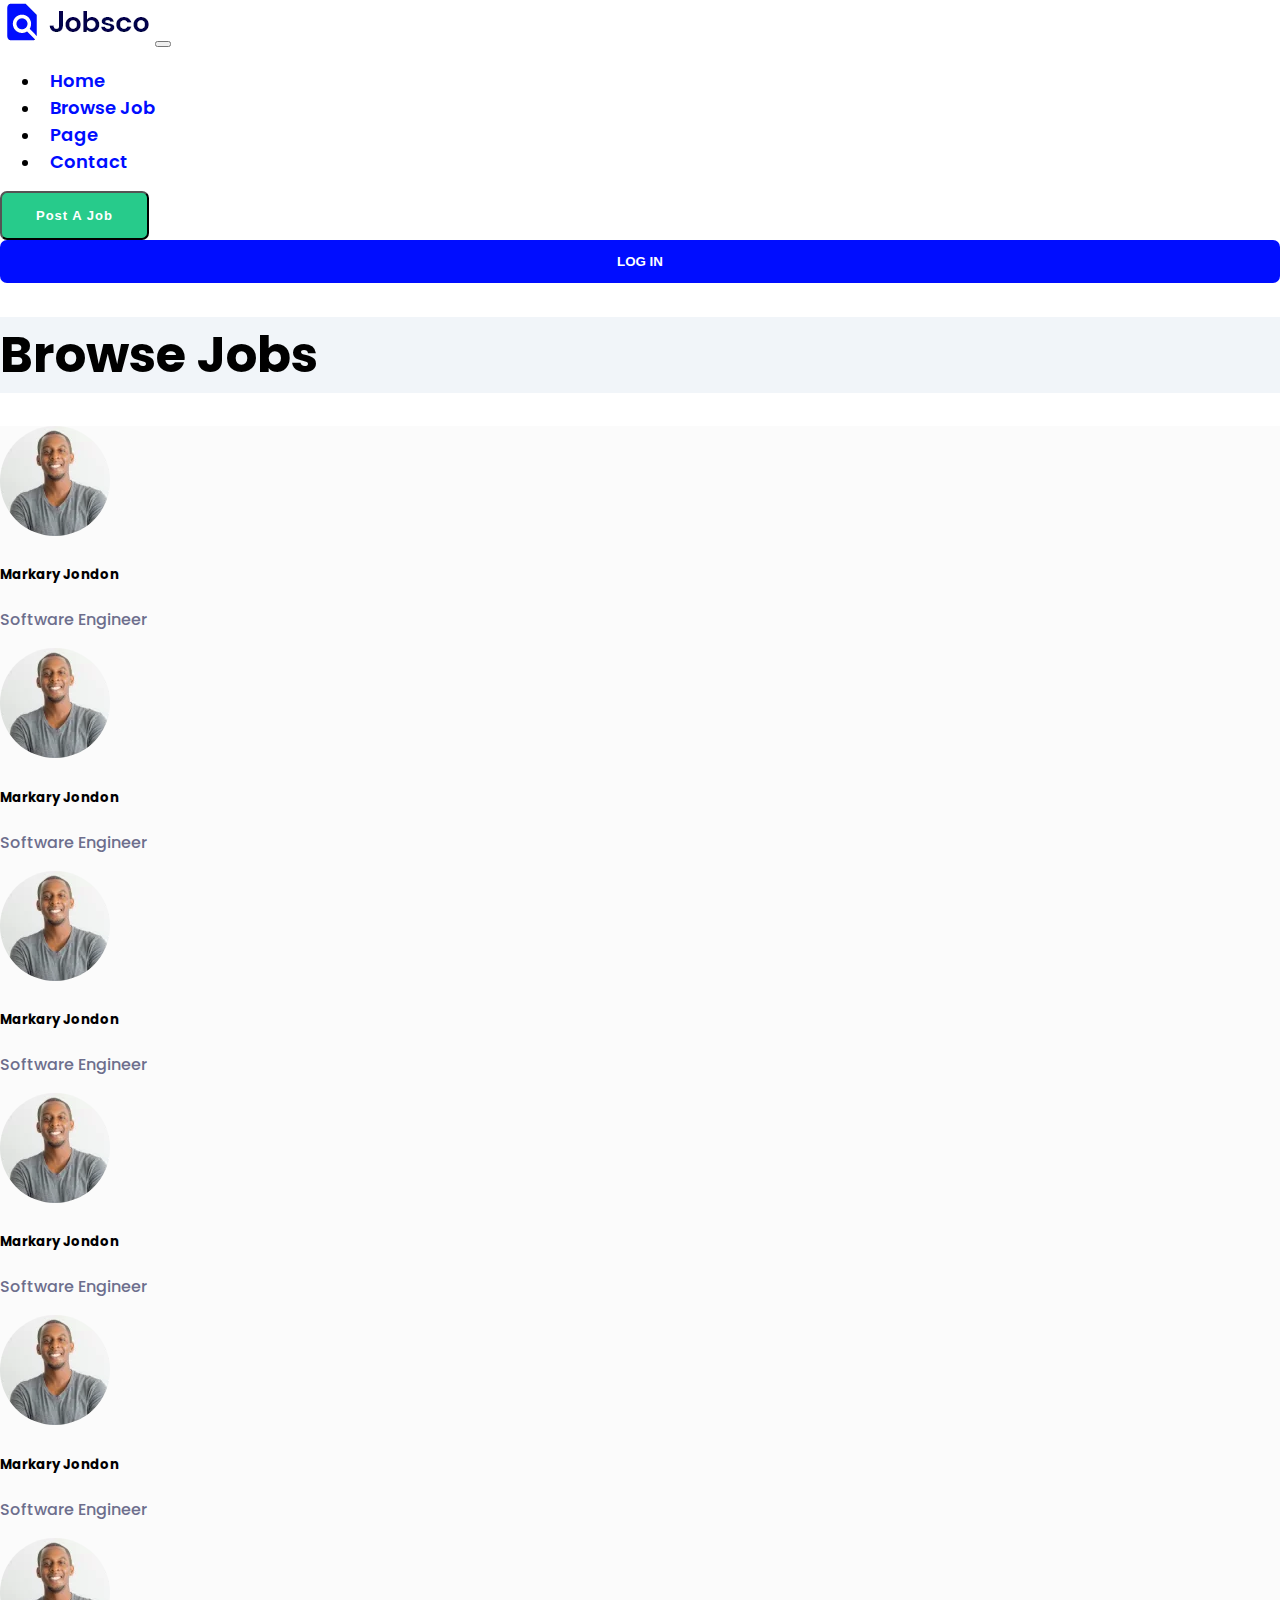
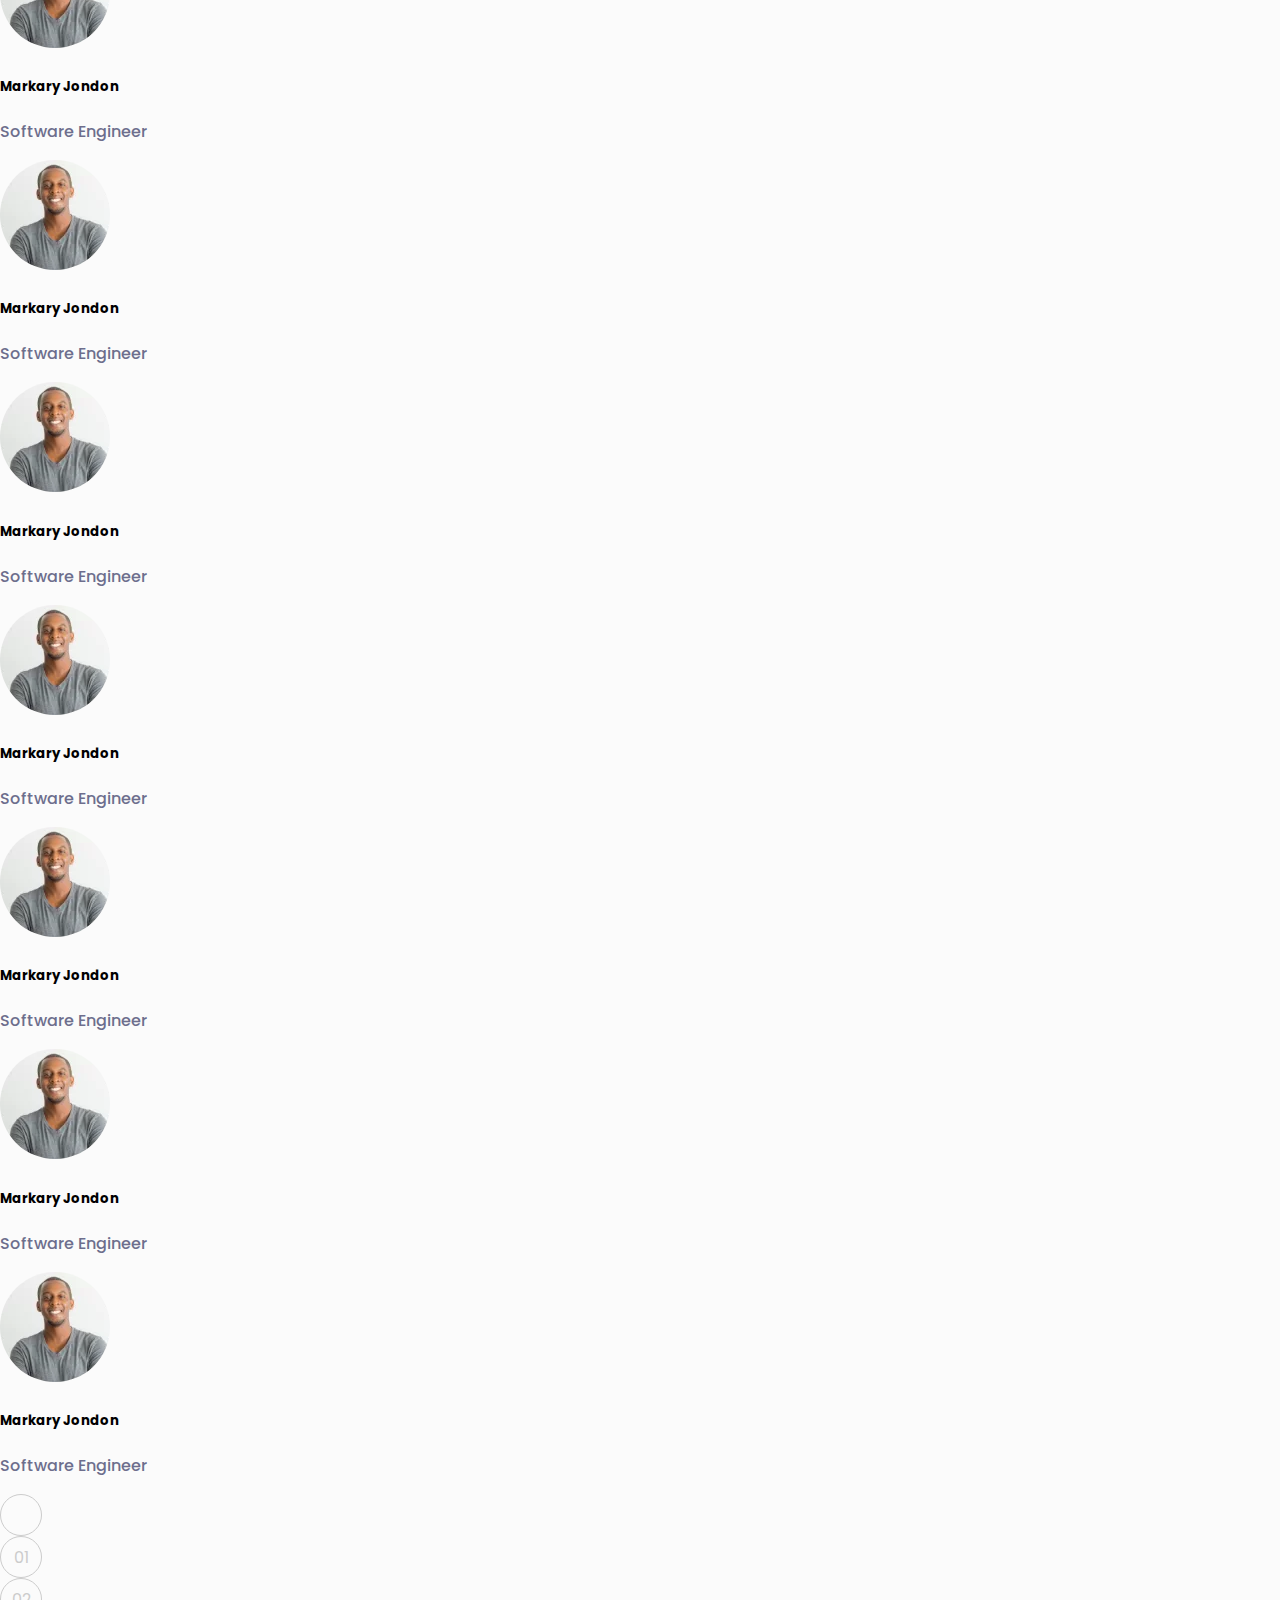
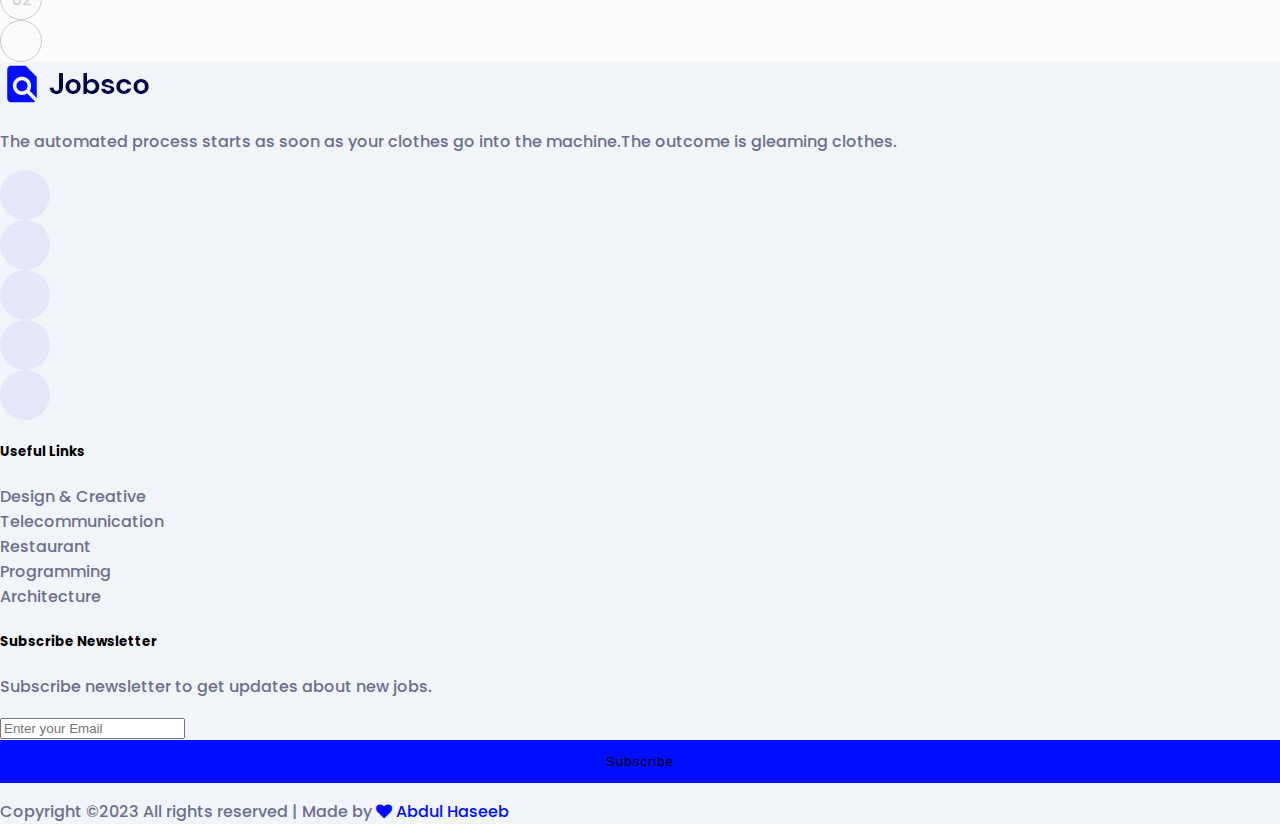
<file: candidates.html>
<!DOCTYPE html>
<html lang="en">
  <head>
    <!-- Required meta tags -->
    <meta charset="utf-8" />
    <meta name="viewport" content="width=device-width, initial-scale=1" />

    <!-- Bootstrap CSS -->
    <link
      href="https://cdn.jsdelivr.net/npm/bootstrap@5.0.2/dist/css/bootstrap.min.css"
      rel="stylesheet"
      integrity="sha384-EVSTQN3/azprG1Anm3QDgpJLIm9Nao0Yz1ztcQTwFspd3yD65VohhpuuCOmLASjC"
      crossorigin="anonymous"
    />

    <!---------------------------------------------- Favicon ------------------------------------------------->

    <link
      rel="shortcut icon"
      href="./assets/images/accept.png"
      type="image/x-icon"
    />

    <!-------------------------------------------- Uni Icons CDN --------------------------------------------->

    <link
      rel="stylesheet"
      href="https://unicons.iconscout.com/release/v4.0.0/css/line.css"
    />
    <!-------------------------------------------- Custom CSS File ------------------------------------------->

    <link rel="stylesheet" href="./assets/css/style.css" />

    <!-------------------------------------------- Font Awesome CDN ------------------------------------------>

    <link
      rel="stylesheet"
      href="https://cdnjs.cloudflare.com/ajax/libs/font-awesome/4.7.0/css/font-awesome.min.css"
    />

    <title>Job Finder - Jobs</title>
  </head>

  <body>
    <!----------------------------------------- Navbar Section Started --------------------------------------->
    <section class="about">
      <div class="container-fluid">
        <div class="row py-md-2">
          <nav class="navbar navbar-expand-lg navbar-light bg-transparent">
            <div class="container-fluid">
              <a class="navbar-brand" href="/"
                ><img
                  src="./assets/images/logo.webp"
                  alt="logo"
                  class="img-fluid"
              /></a>
              <button
                class="navbar-toggler"
                type="button"
                data-bs-toggle="collapse"
                data-bs-target="#navbarSupportedContent"
                aria-controls="navbarSupportedContent"
                aria-expanded="false"
                aria-label="Toggle navigation"
              >
                <span class="navbar-toggler-icon"></span>
              </button>
              <div class="collapse navbar-collapse" id="navbarSupportedContent">
                <ul
                  class="navbar-nav mx-auto mb-2 mb-lg-0 text-uppercase nav-links"
                >
                  <li class="nav-item">
                    <a
                      class="nav-link active"
                      aria-current="page"
                      href="./index.html"
                      >Home</a
                    >
                  </li>
                  <li class="nav-item">
                    <a
                      class="nav-link active"
                      aria-current="page"
                      href="./jobs.html"
                      >Browse Job</a
                    >
                  </li>
                  <li class="nav-item">
                    <a class="nav-link active" aria-current="page" href="#"
                      >Page</a
                    >
                    <div
                      class="dropdown d-flex flex-column gap-1 mt-3 text-white"
                    >
                      <a href="./candidates.html"> Candidates </a>

                      <a href="./job_details.html"> Job Details </a>
                    </div>
                  </li>
                  <li class="nav-item">
                    <a
                      class="nav-link active"
                      aria-current="page"
                      href="./contact.html"
                      >Contact</a
                    >
                  </li>
                </ul>
                <div class="d-flex align-items-center gap-3">
                  <button class="btn-post border-0 text-uppercase tex-white">
                    Post A Job
                  </button>

                  <a href="./login.html" class="btn-login">
                    <span></span>
                    <button class="">Log in</button>
                  </a>
                </div>
              </div>
            </div>
          </nav>
        </div>
      </div>
    </section>

    <!--------------------------------------------- Navbar Section Ended ---------------------------------->

    <!------------------------------------------ Hero Section Started ------------------------------------------>

    <section class="about">
      <div class="container">
        <div class="row">
          <div class="col-12 my-md-5 py-md-5 py-4">
            <div class="my-5 mx-md-4 mx-4">
              <div class="my-md-5 hero-heading">
                <h1 class="fw-bold my-5">Browse Jobs</h1>
              </div>
            </div>
          </div>
        </div>
      </div>
    </section>

    <!------------------------------------------ Hero Section Started ------------------------------------------>

    <!------------------------------------------ Candidates Section Started ------------------------------->

    <section class="candidate py-5">
      <div class="container py-5">
        <div class="row gy-4">
          <div class="col-12 col-md-3">
            <div class="card p-4 text-center candidate-box">
              <div class="candidate-dp">
                <img
                  src="./assets/images/candidate-1.webp"
                  alt=""
                  class="img-fluid"
                />
              </div>
              <a href="#">
                <div class="candidate-name my-3">
                  <h5>Markary Jondon</h5>
                </div>
                <p>Software Engineer</p>
              </a>
            </div>
          </div>
          <div class="col-12 col-md-3">
            <div class="card p-4 text-center candidate-box">
              <div class="candidate-dp">
                <img
                  src="./assets/images/candidate-1.webp"
                  alt=""
                  class="img-fluid"
                />
              </div>
              <a href="#">
                <div class="candidate-name my-3">
                  <h5>Markary Jondon</h5>
                </div>
                <p>Software Engineer</p>
              </a>
            </div>
          </div>
          <div class="col-12 col-md-3">
            <div class="card p-4 text-center candidate-box">
              <div class="candidate-dp">
                <img
                  src="./assets/images/candidate-1.webp"
                  alt=""
                  class="img-fluid"
                />
              </div>
              <a href="#">
                <div class="candidate-name my-3">
                  <h5>Markary Jondon</h5>
                </div>
                <p>Software Engineer</p>
              </a>
            </div>
          </div>
          <div class="col-12 col-md-3">
            <div class="card p-4 text-center candidate-box">
              <div class="candidate-dp">
                <img
                  src="./assets/images/candidate-1.webp"
                  alt=""
                  class="img-fluid"
                />
              </div>
              <a href="#">
                <div class="candidate-name my-3">
                  <h5>Markary Jondon</h5>
                </div>
                <p>Software Engineer</p>
              </a>
            </div>
          </div>
        </div>
        <div class="row gy-4 mt-md-3 mt-0">
          <div class="col-12 col-md-3">
            <div class="card p-4 text-center candidate-box">
              <div class="candidate-dp">
                <img
                  src="./assets/images/candidate-1.webp"
                  alt=""
                  class="img-fluid"
                />
              </div>
              <a href="#">
                <div class="candidate-name my-3">
                  <h5>Markary Jondon</h5>
                </div>
                <p>Software Engineer</p>
              </a>
            </div>
          </div>
          <div class="col-12 col-md-3">
            <div class="card p-4 text-center candidate-box">
              <div class="candidate-dp">
                <img
                  src="./assets/images/candidate-1.webp"
                  alt=""
                  class="img-fluid"
                />
              </div>
              <a href="#">
                <div class="candidate-name my-3">
                  <h5>Markary Jondon</h5>
                </div>
                <p>Software Engineer</p>
              </a>
            </div>
          </div>
          <div class="col-12 col-md-3">
            <div class="card p-4 text-center candidate-box">
              <div class="candidate-dp">
                <img
                  src="./assets/images/candidate-1.webp"
                  alt=""
                  class="img-fluid"
                />
              </div>
              <a href="#">
                <div class="candidate-name my-3">
                  <h5>Markary Jondon</h5>
                </div>
                <p>Software Engineer</p>
              </a>
            </div>
          </div>
          <div class="col-12 col-md-3">
            <div class="card p-4 text-center candidate-box">
              <div class="candidate-dp">
                <img
                  src="./assets/images/candidate-1.webp"
                  alt=""
                  class="img-fluid"
                />
              </div>
              <a href="#">
                <div class="candidate-name my-3">
                  <h5>Markary Jondon</h5>
                </div>
                <p>Software Engineer</p>
              </a>
            </div>
          </div>
        </div>
        <div class="row gy-4 mt-md-3 mt-0">
          <div class="col-12 col-md-3">
            <div class="card p-4 text-center candidate-box">
              <div class="candidate-dp">
                <img
                  src="./assets/images/candidate-1.webp"
                  alt=""
                  class="img-fluid"
                />
              </div>
              <a href="#">
                <div class="candidate-name my-3">
                  <h5>Markary Jondon</h5>
                </div>
                <p>Software Engineer</p>
              </a>
            </div>
          </div>
          <div class="col-12 col-md-3">
            <div class="card p-4 text-center candidate-box">
              <div class="candidate-dp">
                <img
                  src="./assets/images/candidate-1.webp"
                  alt=""
                  class="img-fluid"
                />
              </div>
              <a href="#">
                <div class="candidate-name my-3">
                  <h5>Markary Jondon</h5>
                </div>
                <p>Software Engineer</p>
              </a>
            </div>
          </div>
          <div class="col-12 col-md-3">
            <div class="card p-4 text-center candidate-box">
              <div class="candidate-dp">
                <img
                  src="./assets/images/candidate-1.webp"
                  alt=""
                  class="img-fluid"
                />
              </div>
              <a href="#">
                <div class="candidate-name my-3">
                  <h5>Markary Jondon</h5>
                </div>
                <p>Software Engineer</p>
              </a>
            </div>
          </div>
          <div class="col-12 col-md-3">
            <div class="card p-4 text-center candidate-box">
              <div class="candidate-dp">
                <img
                  src="./assets/images/candidate-1.webp"
                  alt=""
                  class="img-fluid"
                />
              </div>
              <a href="#">
                <div class="candidate-name my-3">
                  <h5>Markary Jondon</h5>
                </div>
                <p>Software Engineer</p>
              </a>
            </div>
          </div>

          <div class="go-to-next d-flex gap-3 justify-content-center my-5">
            <a href="#">
              <div class="circle">
                <i class="uil uil-angle-left"></i>
              </div>
            </a>
            <a href="#">
              <div class="circle">01</div>
            </a>
            <a href="#">
              <div class="circle">02</div>
            </a>
            <a href="#">
              <div class="circle">
                <i class="uil uil-angle-right"></i>
              </div>
            </a>
          </div>
        </div>
      </div>
    </section>

    <!------------------------------------------- Candidates Section Ended -------------------------------->

    <!------------------------------------------ Footer Section Started ------------------------------------>

    <section class="about">
      <footer>
        <div class="container">
          <div class="row mt-5">
            <div class="col-12 col-md-4">
              <div class="mt-5">
                <a href="/">
                  <img
                    src="./assets/images/logo.webp"
                    alt=""
                    class="img-fluid"
                  />
                </a>
                <p class="mt-4 lh-lg">
                  The automated process starts as soon as your clothes go into
                  the machine.The outcome is gleaming clothes.
                </p>
                <div class="social-links d-flex gap-2">
                  <a
                    href="https://www.facebook.com/username.haseeb"
                    target="_blank"
                  >
                    <div class="fb">
                      <i class="uil uil-facebook-f"></i>
                    </div>
                  </a>
                  <a
                    href="https://www.instagram.com/username_haseeb/"
                    target="_blank"
                  >
                    <div class="fb">
                      <i class="uil uil-instagram"></i>
                    </div>
                  </a>
                  <a href="https://twitter.com/username_haseeb" target="_blank">
                    <div class="fb">
                      <i class="uil uil-twitter-alt"></i>
                    </div>
                  </a>
                  <a href="https:/wa.me/+923367063952" target="_blank">
                    <div class="fb">
                      <i class="uil uil-whatsapp"></i>
                    </div>
                  </a>
                  <a
                    href="https://www.youtube.com/channel/UCXWtrYQ6EZrZGZ3Wd4j7Pbw"
                    target="_blank"
                  >
                    <div class="fb">
                      <i class="uil uil-youtube"></i>
                    </div>
                  </a>
                </div>
              </div>
            </div>
            <div class="col-1 col-md-2"></div>
            <div class="col-12 col-md-3 mt-5">
              <h5 class="fw-bold">Useful Links</h5>
              <div class="userful-links">
                <div class="py-2 mt-4">
                  <a href="#">Design & Creative</a>
                </div>

                <div class="py-2">
                  <a href="#">Telecommunication</a>
                </div>

                <div class="py-2">
                  <a href="#">Restaurant</a>
                </div>

                <div class="py-2">
                  <a href="#">Programming</a>
                </div>

                <div class="py-2">
                  <a href="#">Architecture</a>
                </div>
              </div>
            </div>
            <div class="col-12 col-md-3 mt-5">
              <h5 class="fw-bold">Subscribe Newsletter</h5>
              <p class="mt-4 lh-lg">
                Subscribe newsletter to get updates about new jobs.
              </p>
              <form action="https://formspree.io/f/xwkjopzv" method="POST">
                <input
                  type="text"
                  placeholder="Enter your Email"
                  class="form-control px-3 py-3"
                />
                <div class="mt-md-2 mt-3">
                  <button
                    class="text-uppercase btn-subscribe fw-bold text-white rounded"
                  >
                    Subscribe
                  </button>
                </div>
              </form>
            </div>
          </div>
          <div class="row mt-md-5 mt-1 name">
            <p class="text-center my-4">
              Copyright ©2023 All rights reserved | Made by
              <i class="fa fa-heart" aria-hidden="true"></i>
              <a
                href="https://www.instagram.com/username_haseeb/"
                target="_blank"
              >
                Abdul Haseeb
              </a>
            </p>
          </div>
        </div>
      </footer>
    </section>

    <!------------------------------------------- Reviews Section Ended -------------------------------------->

    <!--------------------------------------------- Custom JavaScript ---------------------------------------->

    <script src="./myScript.js"></script>

    <!-- Optional JavaScript; choose one of the two! -->

    <!-- Option 1: Bootstrap Bundle with Popper -->
    <script
      src="https://cdn.jsdelivr.net/npm/bootstrap@5.0.2/dist/js/bootstrap.bundle.min.js"
      integrity="sha384-MrcW6ZMFYlzcLA8Nl+NtUVF0sA7MsXsP1UyJoMp4YLEuNSfAP+JcXn/tWtIaxVXM"
      crossorigin="anonymous"
    ></script>

    <!-- Option 2: Separate Popper and Bootstrap JS -->
    <!--
  <script src="https://cdn.jsdelivr.net/npm/@popperjs/core@2.9.2/dist/umd/popper.min.js" integrity="sha384-IQsoLXl5PILFhosVNubq5LC7Qb9DXgDA9i+tQ8Zj3iwWAwPtgFTxbJ8NT4GN1R8p" crossorigin="anonymous"></script>
  <script src="https://cdn.jsdelivr.net/npm/bootstrap@5.0.2/dist/js/bootstrap.min.js" integrity="sha384-cVKIPhGWiC2Al4u+LWgxfKTRIcfu0JTxR+EQDz/bgldoEyl4H0zUF0QKbrJ0EcQF" crossorigin="anonymous"></script>
  --></body>
</html>
</file>
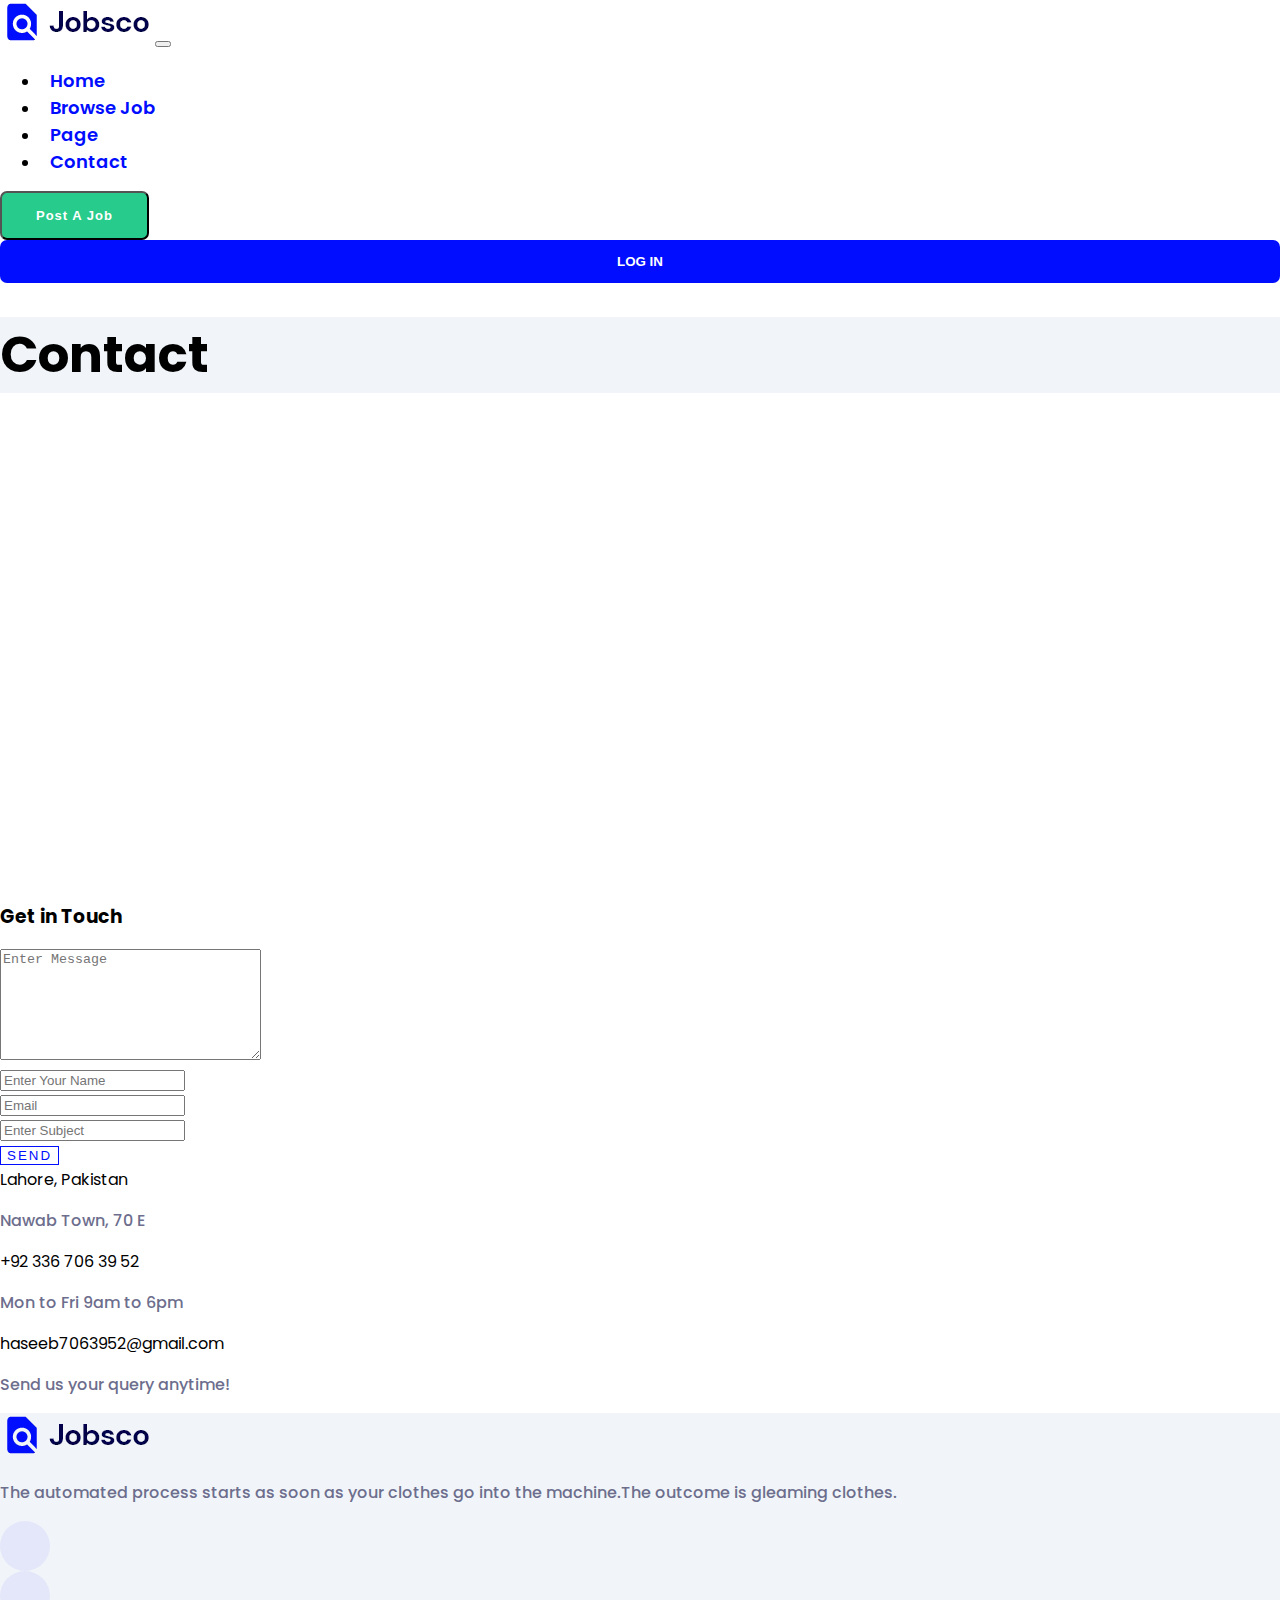
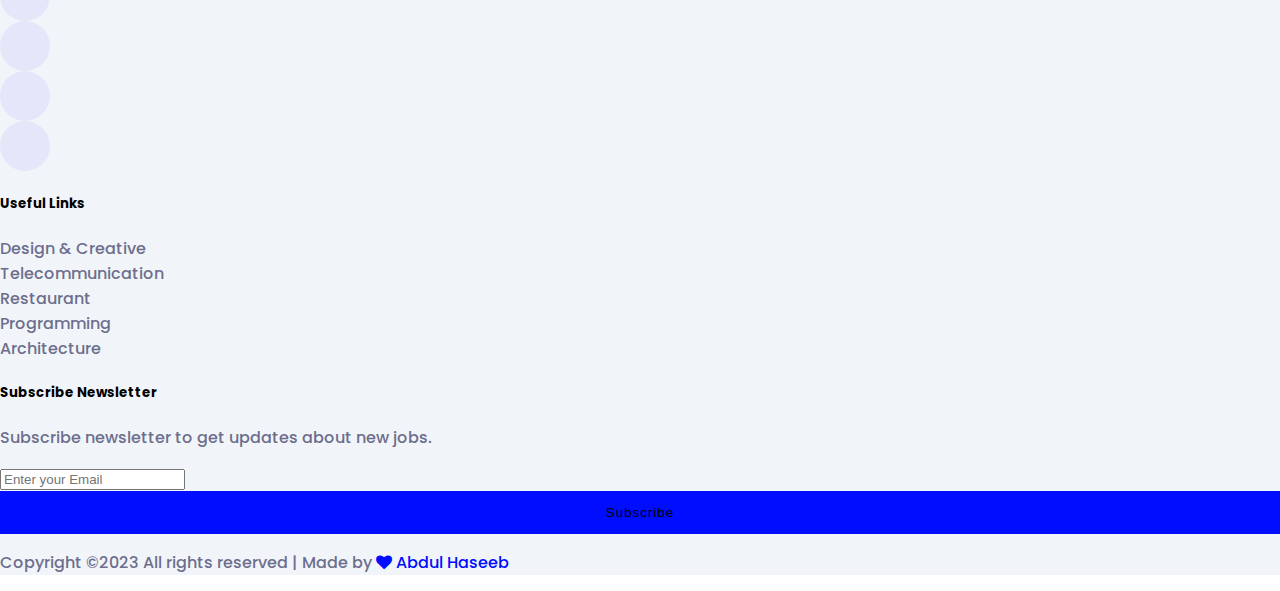
<file: contact.html>
<!DOCTYPE html>
<html lang="en">
  <head>
    <!-- Required meta tags -->
    <meta charset="utf-8" />
    <meta name="viewport" content="width=device-width, initial-scale=1" />

    <!-- Bootstrap CSS -->
    <link
      href="https://cdn.jsdelivr.net/npm/bootstrap@5.0.2/dist/css/bootstrap.min.css"
      rel="stylesheet"
      integrity="sha384-EVSTQN3/azprG1Anm3QDgpJLIm9Nao0Yz1ztcQTwFspd3yD65VohhpuuCOmLASjC"
      crossorigin="anonymous"
    />

    <!---------------------------------------------- Favicon ------------------------------------------------->

    <link
      rel="shortcut icon"
      href="./assets/images/accept.png"
      type="image/x-icon"
    />

    <!-------------------------------------------- Uni Icons CDN --------------------------------------------->

    <link
      rel="stylesheet"
      href="https://unicons.iconscout.com/release/v4.0.0/css/line.css"
    />
    <!-------------------------------------------- Custom CSS File ------------------------------------------->

    <link rel="stylesheet" href="./assets/css/style.css" />

    <!-------------------------------------------- Font Awesome CDN ------------------------------------------>

    <link
      rel="stylesheet"
      href="https://cdnjs.cloudflare.com/ajax/libs/font-awesome/4.7.0/css/font-awesome.min.css"
    />

    <title>Job Finder - Jobs</title>
  </head>

  <body>
    <!----------------------------------------- Navbar Section Started --------------------------------------->
    <section class="about">
      <div class="container-fluid">
        <div class="row py-md-2">
          <nav class="navbar navbar-expand-lg navbar-light bg-transparent">
            <div class="container-fluid">
              <a class="navbar-brand" href="/"
                ><img
                  src="./assets/images/logo.webp"
                  alt="logo"
                  class="img-fluid"
              /></a>
              <button
                class="navbar-toggler"
                type="button"
                data-bs-toggle="collapse"
                data-bs-target="#navbarSupportedContent"
                aria-controls="navbarSupportedContent"
                aria-expanded="false"
                aria-label="Toggle navigation"
              >
                <span class="navbar-toggler-icon"></span>
              </button>
              <div class="collapse navbar-collapse" id="navbarSupportedContent">
                <ul
                  class="navbar-nav mx-auto mb-2 mb-lg-0 text-uppercase nav-links"
                >
                  <li class="nav-item">
                    <a
                      class="nav-link active"
                      aria-current="page"
                      href="./index.html"
                      >Home</a
                    >
                  </li>
                  <li class="nav-item">
                    <a
                      class="nav-link active"
                      aria-current="page"
                      href="./jobs.html"
                      >Browse Job</a
                    >
                  </li>
                  <li class="nav-item">
                    <a class="nav-link active" aria-current="page" href="#"
                      >Page</a
                    >
                    <div
                      class="dropdown d-flex flex-column gap-1 mt-3 text-white"
                    >
                      <a href="./candidates.html"> Candidates </a>

                      <a href="./job_details.html"> Job Details </a>
                    </div>
                  </li>
                  <li class="nav-item">
                    <a
                      class="nav-link active"
                      aria-current="page"
                      href="./contact.html"
                      >Contact</a
                    >
                  </li>
                </ul>
                <div class="d-flex align-items-center gap-3">
                  <button class="btn-post border-0 text-uppercase tex-white">
                    Post A Job
                  </button>

                  <a href="./login.html" class="btn-login">
                    <span></span>
                    <button class="">Log in</button>
                  </a>
                </div>
              </div>
            </div>
          </nav>
        </div>
      </div>
    </section>

    <!------------------------------------------ Navbar Section Ended ------------------------------------->

    <!------------------------------------------ Hero Section Started ------------------------------------------>

    <section class="about">
      <div class="container">
        <div class="row">
          <div class="col-12 my-md-5 py-md-5 py-4">
            <div class="my-5 mx-md-4 mx-4">
              <div class="my-md-5 hero-heading">
                <h1 class="fw-bold my-5">Contact</h1>
              </div>
            </div>
          </div>
        </div>
      </div>
    </section>

    <!------------------------------------------ Hero Section Started ------------------------------------------>

    <!----------------------------------------- Map Section Started ------------------------------------>

    <section>
      <div class="container">
        <div class="row">
          <div class="col-12 my-5">
            <div class="my-5 contact-us-map">
              <iframe
                src="https://www.google.com/maps/embed?pb=!1m18!1m12!1m3!1d3403.2429538059105!2d74.27394441446167!3d31.462502257146774!2m3!1f0!2f0!3f0!3m2!1i1024!2i768!4f13.1!3m3!1m2!1s0x3919039b9c308619%3A0xaa4c1cdc57640f02!2sHORIZAM!5e0!3m2!1sen!2s!4v1677077598747!5m2!1sen!2s"
                width="1100"
                height="450"
                style="border: 0"
                allowfullscreen=""
                loading="lazy"
                referrerpolicy="no-referrer-when-downgrade"
              ></iframe>
            </div>
          </div>
        </div>
      </div>
    </section>

    <!------------------------------------------ Map Section Started ------------------------------------->

    <!------------------------------------------ Form Section Ended ------------------------------------->

    <section>
      <div class="container">
        <div class="row">
          <div class="col-12 col-md-8">
            <h3 class="fw-bold">Get in Touch</h3>
            <form action="">
              <textarea
                name=""
                id=""
                cols="30"
                rows="7"
                placeholder="Enter Message"
                class="form-control mt-3"
              ></textarea>
            </form>
            <div class="row">
              <div class="col-12 col-md-6 my-md-4 my-3">
                <input
                  type="text"
                  placeholder="Enter Your Name"
                  class="form-control"
                />
              </div>
              <div class="col-12 col-md-6 my-md-4 my-0 mb-md-0 mb-3">
                <input type="email" placeholder="Email" class="form-control" />
              </div>
            </div>
            <div class="row">
              <div class="col-12">
                <input
                  type="text"
                  placeholder="Enter Subject"
                  class="form-control"
                />
              </div>
            </div>

            <div class="my-5">
              <button class="btn-send px-5 py-3">SEND</button>
            </div>
          </div>
          <div class="col-1 col-md-1"></div>
          <div class="col-12 col-md-3 mt-5">
            <div class="d-flex gap-3">
              <div class="contact-icon">
                <i class="uil uil-estate fs-2"></i>
              </div>
              <div>
                Lahore, Pakistan
                <p>Nawab Town, 70 E</p>
              </div>
            </div>
            <div class="d-flex gap-3 mt-3">
              <div class="contact-icon">
                <i class="uil uil-phone fs-2"></i>
              </div>
              <div class="contact-icon">
                <a href="telto:+923367063952">+92 336 706 39 52</a>
                <p>Mon to Fri 9am to 6pm</p>
              </div>
            </div>
            <div class="d-flex gap-3 mt-3">
              <div class="contact-icon">
                <i class="uil uil-envelope fs-2"></i>
              </div>
              <div class="contact-icon">
                <a href="mailto:haseeb7063952@gmail.com"
                  >haseeb7063952@gmail.com</a
                >
                <p>Send us your query anytime!</p>
              </div>
            </div>
          </div>
        </div>
      </div>
    </section>

    <!------------------------------------------- Form Section Ended ----------------------------------------->

    <!------------------------------------------ Footer Section Started -------------------------------------->

    <section class="about">
      <footer>
        <div class="container">
          <div class="row mt-5">
            <div class="col-12 col-md-4">
              <div class="mt-5">
                <a href="/">
                  <img
                    src="./assets/images/logo.webp"
                    alt=""
                    class="img-fluid"
                  />
                </a>
                <p class="mt-4 lh-lg">
                  The automated process starts as soon as your clothes go into
                  the machine.The outcome is gleaming clothes.
                </p>
                <div class="social-links d-flex gap-2">
                  <a
                    href="https://www.facebook.com/username.haseeb"
                    target="_blank"
                  >
                    <div class="fb">
                      <i class="uil uil-facebook-f"></i>
                    </div>
                  </a>
                  <a
                    href="https://www.instagram.com/username_haseeb/"
                    target="_blank"
                  >
                    <div class="fb">
                      <i class="uil uil-instagram"></i>
                    </div>
                  </a>
                  <a href="https://twitter.com/username_haseeb" target="_blank">
                    <div class="fb">
                      <i class="uil uil-twitter-alt"></i>
                    </div>
                  </a>
                  <a href="https:/wa.me/+923367063952" target="_blank">
                    <div class="fb">
                      <i class="uil uil-whatsapp"></i>
                    </div>
                  </a>
                  <a
                    href="https://www.youtube.com/channel/UCXWtrYQ6EZrZGZ3Wd4j7Pbw"
                    target="_blank"
                  >
                    <div class="fb">
                      <i class="uil uil-youtube"></i>
                    </div>
                  </a>
                </div>
              </div>
            </div>
            <div class="col-1 col-md-2"></div>
            <div class="col-12 col-md-3 mt-5">
              <h5 class="fw-bold">Useful Links</h5>
              <div class="userful-links">
                <div class="py-2 mt-4">
                  <a href="#">Design & Creative</a>
                </div>

                <div class="py-2">
                  <a href="#">Telecommunication</a>
                </div>

                <div class="py-2">
                  <a href="#">Restaurant</a>
                </div>

                <div class="py-2">
                  <a href="#">Programming</a>
                </div>

                <div class="py-2">
                  <a href="#">Architecture</a>
                </div>
              </div>
            </div>
            <div class="col-12 col-md-3 mt-5">
              <h5 class="fw-bold">Subscribe Newsletter</h5>
              <p class="mt-4 lh-lg">
                Subscribe newsletter to get updates about new jobs.
              </p>
              <form action="https://formspree.io/f/xwkjopzv" method="POST">
                <input
                  type="text"
                  placeholder="Enter your Email"
                  class="form-control px-3 py-3"
                />
                <div class="mt-md-2 mt-3">
                  <button
                    class="text-uppercase btn-subscribe fw-bold text-white rounded"
                  >
                    Subscribe
                  </button>
                </div>
              </form>
            </div>
          </div>
          <div class="row mt-md-5 mt-1 name">
            <p class="text-center my-4">
              Copyright ©2023 All rights reserved | Made by
              <i class="fa fa-heart" aria-hidden="true"></i>
              <a
                href="https://www.instagram.com/username_haseeb/"
                target="_blank"
              >
                Abdul Haseeb
              </a>
            </p>
          </div>
        </div>
      </footer>
    </section>

    <!------------------------------------------- Reviews Section Ended -------------------------------------->

    <!--------------------------------------------- Custom JavaScript ---------------------------------------->

    <script src="./myScript.js"></script>

    <!-- Optional JavaScript; choose one of the two! -->

    <!-- Option 1: Bootstrap Bundle with Popper -->
    <script
      src="https://cdn.jsdelivr.net/npm/bootstrap@5.0.2/dist/js/bootstrap.bundle.min.js"
      integrity="sha384-MrcW6ZMFYlzcLA8Nl+NtUVF0sA7MsXsP1UyJoMp4YLEuNSfAP+JcXn/tWtIaxVXM"
      crossorigin="anonymous"
    ></script>

    <!-- Option 2: Separate Popper and Bootstrap JS -->
    <!--
    <script src="https://cdn.jsdelivr.net/npm/@popperjs/core@2.9.2/dist/umd/popper.min.js" integrity="sha384-IQsoLXl5PILFhosVNubq5LC7Qb9DXgDA9i+tQ8Zj3iwWAwPtgFTxbJ8NT4GN1R8p" crossorigin="anonymous"></script>
    <script src="https://cdn.jsdelivr.net/npm/bootstrap@5.0.2/dist/js/bootstrap.min.js" integrity="sha384-cVKIPhGWiC2Al4u+LWgxfKTRIcfu0JTxR+EQDz/bgldoEyl4H0zUF0QKbrJ0EcQF" crossorigin="anonymous"></script>
    -->
  </body>
</html>
</file>
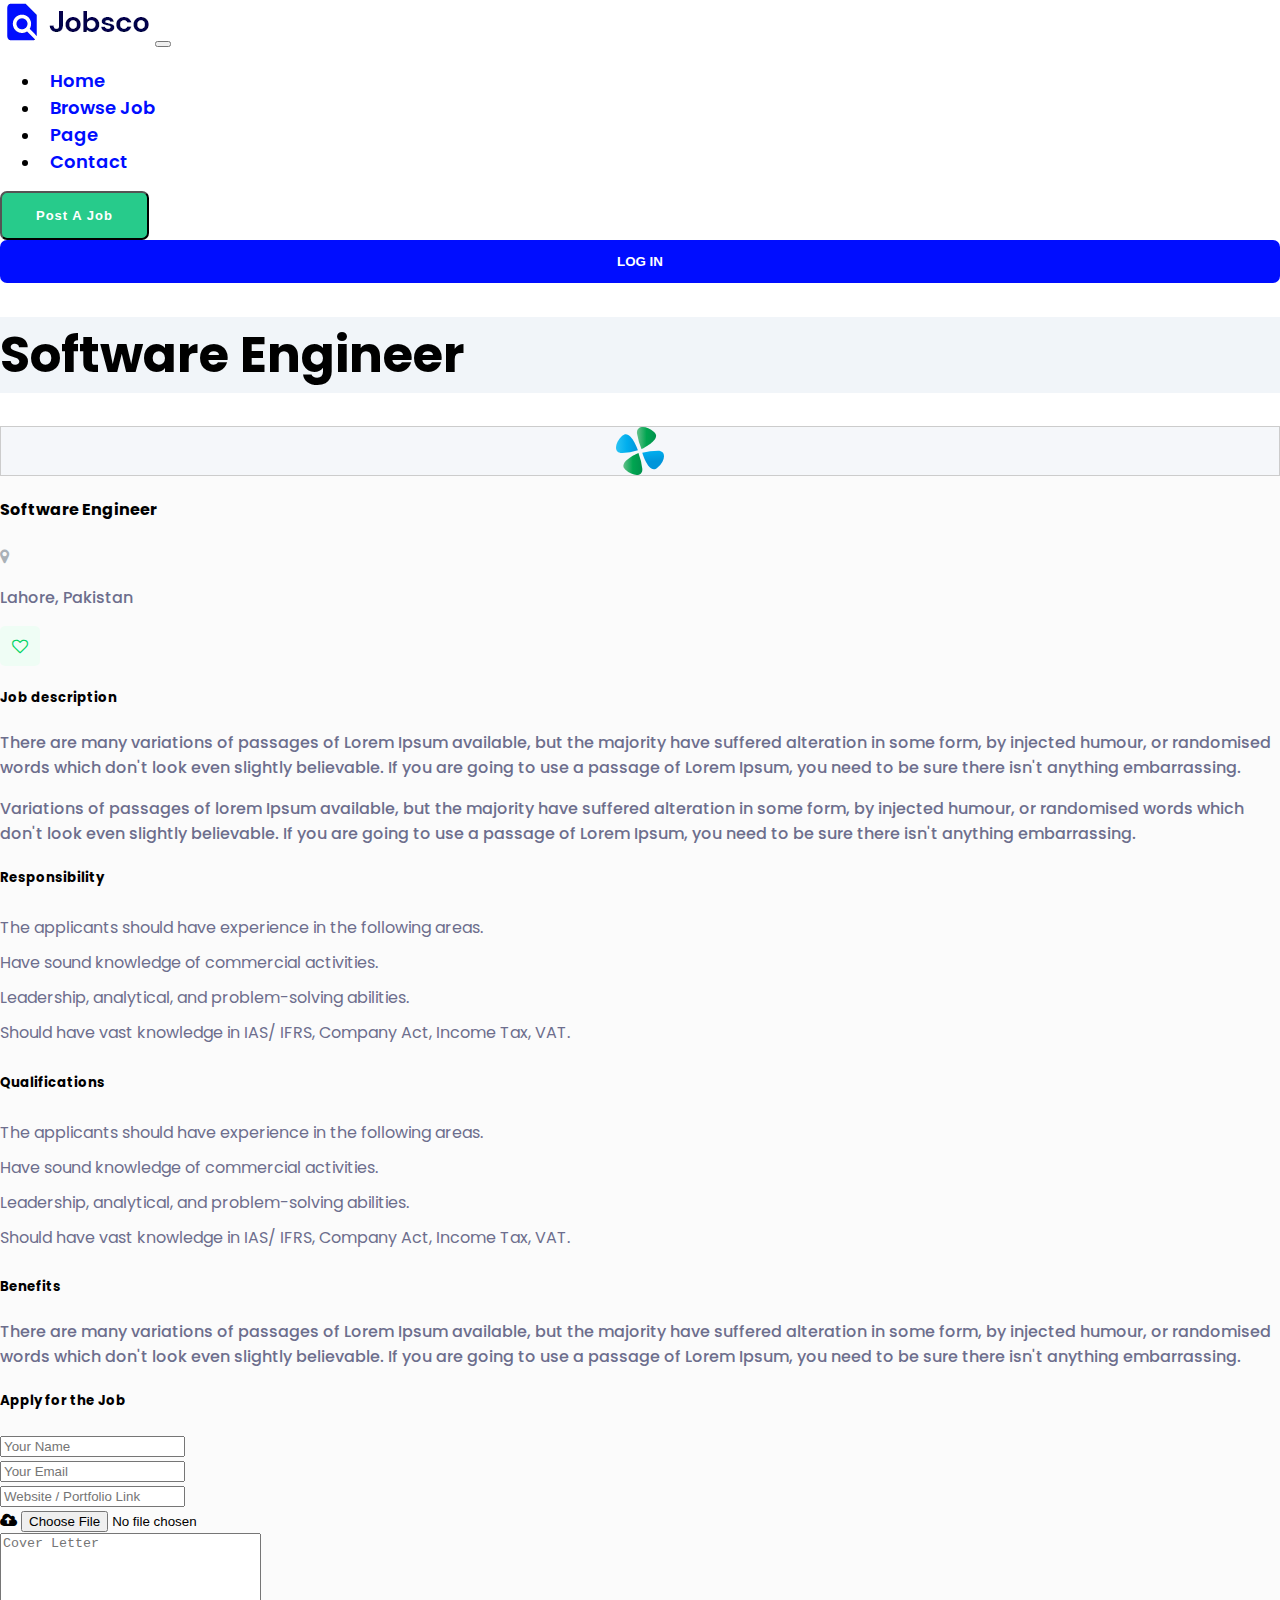
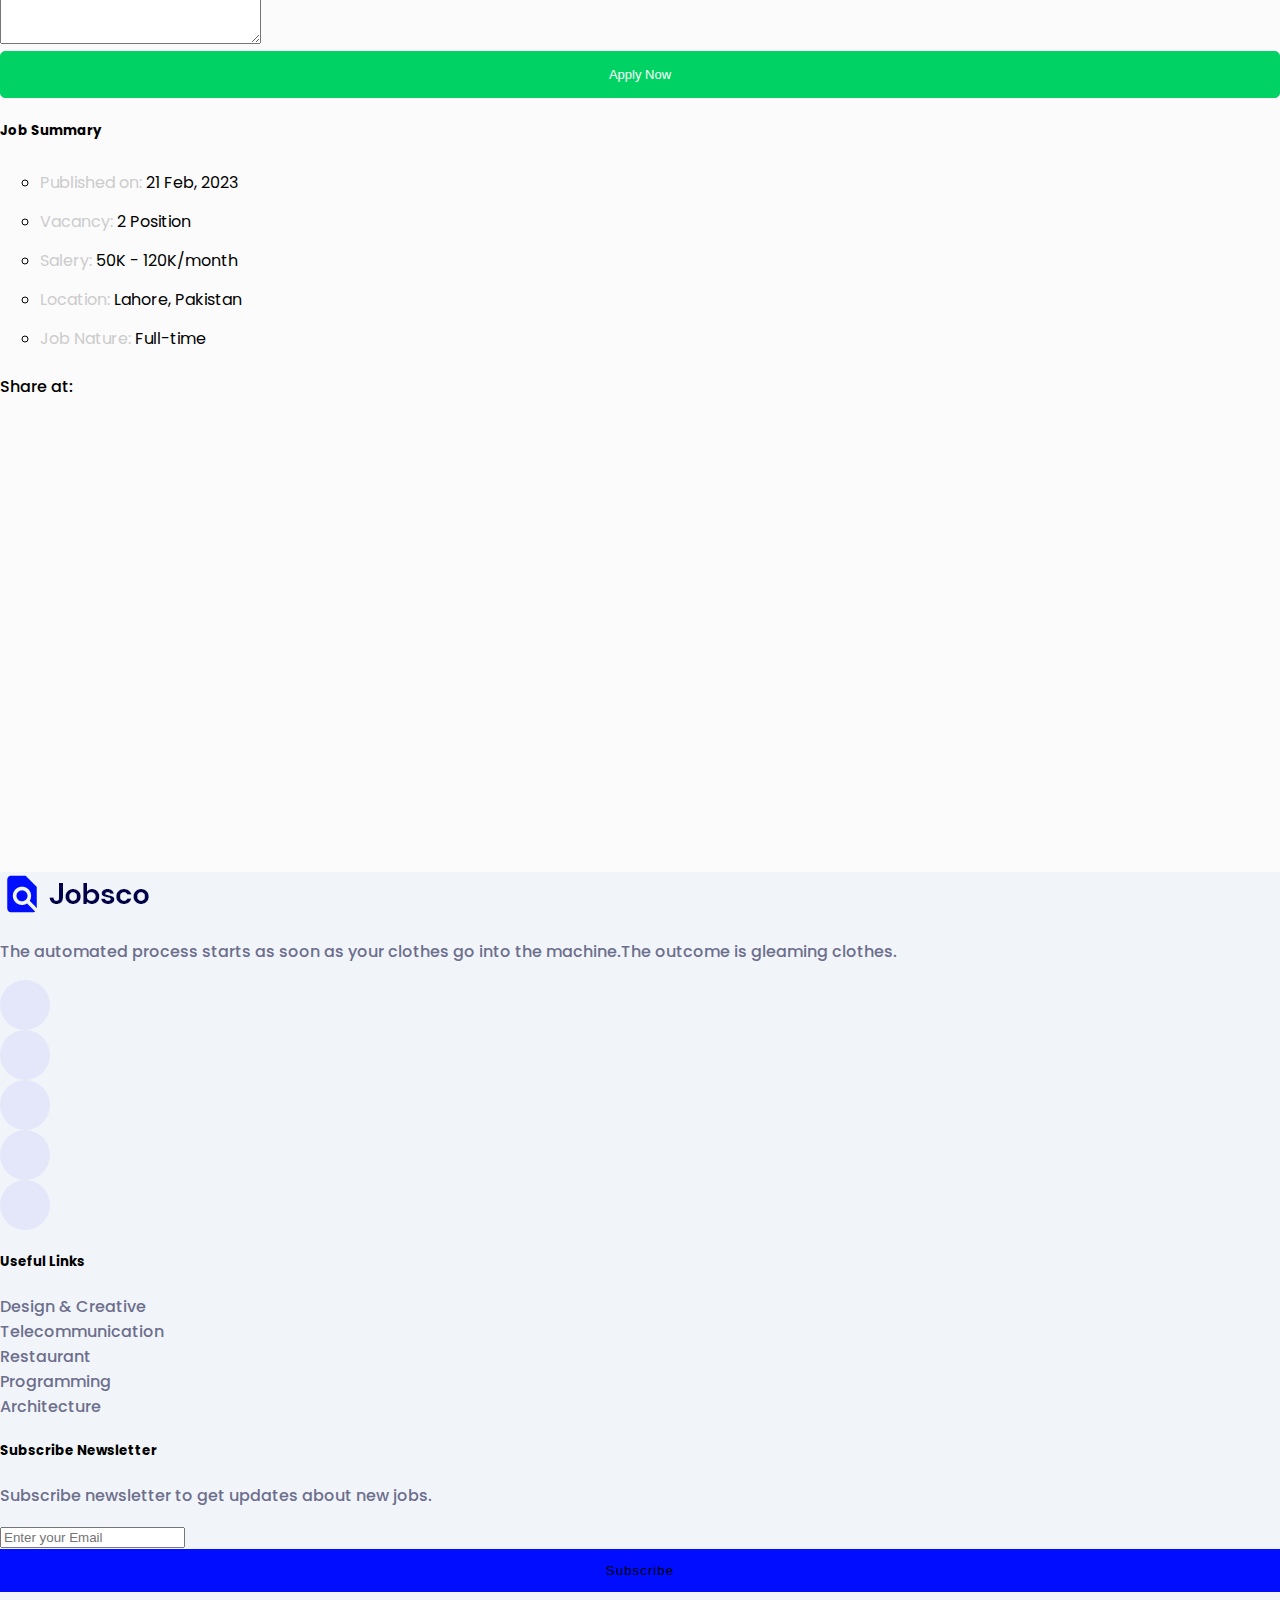
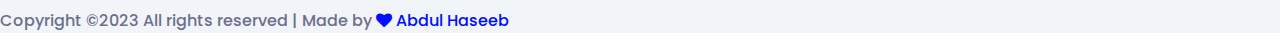
<file: job_details.html>
<!DOCTYPE html>
<html lang="en">
  <head>
    <!-- Required meta tags -->
    <meta charset="utf-8" />
    <meta name="viewport" content="width=device-width, initial-scale=1" />

    <!-- Bootstrap CSS -->
    <link
      href="https://cdn.jsdelivr.net/npm/bootstrap@5.0.2/dist/css/bootstrap.min.css"
      rel="stylesheet"
      integrity="sha384-EVSTQN3/azprG1Anm3QDgpJLIm9Nao0Yz1ztcQTwFspd3yD65VohhpuuCOmLASjC"
      crossorigin="anonymous"
    />

    <!---------------------------------------------- Favicon ------------------------------------------------->

    <link
      rel="shortcut icon"
      href="./assets/images/accept.png"
      type="image/x-icon"
    />

    <!-------------------------------------------- Uni Icons CDN --------------------------------------------->

    <link
      rel="stylesheet"
      href="https://unicons.iconscout.com/release/v4.0.0/css/line.css"
    />
    <!-------------------------------------------- Custom CSS File ------------------------------------------->

    <link rel="stylesheet" href="./assets/css/style.css" />

    <!-------------------------------------------- Font Awesome CDN ------------------------------------------>

    <link
      rel="stylesheet"
      href="https://cdnjs.cloudflare.com/ajax/libs/font-awesome/4.7.0/css/font-awesome.min.css"
    />

    <title>Job Finder - Jobs</title>
  </head>

  <body>
    <!----------------------------------------- Navbar Section Started --------------------------------------->
    <section class="about">
      <div class="container-fluid">
        <div class="row py-md-2">
          <nav class="navbar navbar-expand-lg navbar-light bg-transparent">
            <div class="container-fluid">
              <a class="navbar-brand" href="/"
                ><img
                  src="./assets/images/logo.webp"
                  alt="logo"
                  class="img-fluid"
              /></a>
              <button
                class="navbar-toggler"
                type="button"
                data-bs-toggle="collapse"
                data-bs-target="#navbarSupportedContent"
                aria-controls="navbarSupportedContent"
                aria-expanded="false"
                aria-label="Toggle navigation"
              >
                <span class="navbar-toggler-icon"></span>
              </button>
              <div class="collapse navbar-collapse" id="navbarSupportedContent">
                <ul
                  class="navbar-nav mx-auto mb-2 mb-lg-0 text-uppercase nav-links"
                >
                  <li class="nav-item">
                    <a
                      class="nav-link active"
                      aria-current="page"
                      href="./index.html"
                      >Home</a
                    >
                  </li>
                  <li class="nav-item">
                    <a
                      class="nav-link active"
                      aria-current="page"
                      href="./jobs.html"
                      >Browse Job</a
                    >
                  </li>
                  <li class="nav-item">
                    <a class="nav-link active" aria-current="page" href="#"
                      >Page</a
                    >
                    <div
                      class="dropdown d-flex flex-column gap-1 mt-3 text-white"
                    >
                      <a href="./candidates.html"> Candidates </a>

                      <a href="./job_details.html"> Job Details </a>
                    </div>
                  </li>
                  <li class="nav-item">
                    <a
                      class="nav-link active"
                      aria-current="page"
                      href="./contact.html"
                      >Contact</a
                    >
                  </li>
                </ul>
                <div class="d-flex align-items-center gap-3">
                  <button class="btn-post border-0 text-uppercase tex-white">
                    Post A Job
                  </button>

                  <a href="./login.html" class="btn-login">
                    <span></span>
                    <button class="">Log in</button>
                  </a>
                </div>
              </div>
            </div>
          </nav>
        </div>
      </div>
    </section>

    <!------------------------------------------ Navbar Section Ended ---------------------------------------->

    <!------------------------------------------ Hero Section Started ---------------------------------------->

    <section class="about">
      <div class="container">
        <div class="row">
          <div class="col-12 my-md-5 py-md-5 py-4">
            <div class="my-5 mx-md-4 mx-4">
              <div class="my-md-5 hero-heading">
                <h1 class="fw-bold my-5">Software Engineer</h1>
              </div>
            </div>
          </div>
        </div>
      </div>
    </section>

    <!-------------------------------------------- Hero Section Started -------------------------------------->

    <section class="job-details-section">
      <div class="container">
        <div class="row">
          <div class="col-12 col-md-8">
            <div
              class="row d-flex align-items-center mt-5 bg-white px-3 py-md-3 py-5 border-bottom"
            >
              <div class="col-5 col-md-2">
                <div class="job-pic">
                  <img
                    src="./assets/images/1.svg"
                    alt=""
                    class="img-fluid py-3"
                    title="Software Engineer"
                  />
                </div>
              </div>
              <div class="col-12 col-md-4">
                <a href="#">
                  <div class="green">
                    <h4 class="mt-3">Software Engineer</h4>
                  </div>
                </a>
                <div class="d-flex align-items-center gap-3 gray">
                  <div class="div">
                    <i class="fa fa-map-marker" aria-hidden="true"></i>
                  </div>
                  <div>
                    <p class="mt-3">Lahore, Pakistan</p>
                  </div>
                </div>
              </div>
              <div class="col-1 col-md-5"></div>
              <div class="col-12 col-md-1">
                <a href="#">
                  <div class="favourite-job">
                    <i class="fa fa-heart-o" aria-hidden="true"></i>
                  </div>
                </a>
              </div>
            </div>

            <div class="row">
              <div class="px-5 bg-white py-5">
                <h5 class="fw-bold">Job description</h5>
                <p class="mt-3 lh-lg">
                  There are many variations of passages of Lorem Ipsum
                  available, but the majority have suffered alteration in some
                  form, by injected humour, or randomised words which don't look
                  even slightly believable. If you are going to use a passage of
                  Lorem Ipsum, you need to be sure there isn't anything
                  embarrassing.
                </p>
                <p class="lh-lg">
                  Variations of passages of lorem Ipsum available, but the
                  majority have suffered alteration in some form, by injected
                  humour, or randomised words which don't look even slightly
                  believable. If you are going to use a passage of Lorem Ipsum,
                  you need to be sure there isn't anything embarrassing.
                </p>
                <h5 class="fw-bold mt-4">Responsibility</h5>
                <div class="responsibility-points">
                  <li>
                    The applicants should have experience in the following
                    areas.
                  </li>
                  <li>Have sound knowledge of commercial activities.</li>
                  <li>
                    Leadership, analytical, and problem-solving abilities.
                  </li>
                  <li>
                    Should have vast knowledge in IAS/ IFRS, Company Act, Income
                    Tax, VAT.
                  </li>
                </div>
                <h5 class="fw-bold mt-4">Qualifications</h5>
                <div class="responsibility-points">
                  <li>
                    The applicants should have experience in the following
                    areas.
                  </li>
                  <li>Have sound knowledge of commercial activities.</li>
                  <li>
                    Leadership, analytical, and problem-solving abilities.
                  </li>
                  <li>
                    Should have vast knowledge in IAS/ IFRS, Company Act, Income
                    Tax, VAT.
                  </li>
                </div>
                <h5 class="fw-bold mt-4">Benefits</h5>
                <p class="lh-lg">
                  There are many variations of passages of Lorem Ipsum
                  available, but the majority have suffered alteration in some
                  form, by injected humour, or randomised words which don't look
                  even slightly believable. If you are going to use a passage of
                  Lorem Ipsum, you need to be sure there isn't anything
                  embarrassing.
                </p>
              </div>
            </div>
            <div class="row my-5">
              <div class="p-5 bg-white">
                <h5 class="fw-bold">Apply for the Job</h5>
                <div class="row">
                  <div class="col-12 col-md-6 mt-3">
                    <form action="">
                      <input
                        type="text"
                        placeholder="Your Name"
                        class="form-control px-3 py-3"
                        required
                      />
                    </form>
                  </div>
                  <div class="col-12 col-md-6 mt-3">
                    <form action="">
                      <input
                        type="email"
                        placeholder="Your Email"
                        class="form-control px-3 py-3"
                        required
                      />
                    </form>
                  </div>
                  <div class="col-12 mt-3">
                    <form action="">
                      <input
                        type="text"
                        placeholder="Website / Portfolio Link"
                        class="form-control px-3 py-3"
                        required
                      />
                    </form>
                  </div>
                  <div class="col-12 mt-3">
                    <form action="">
                      <div class="input-group mb-3">
                        <span class="input-group-text px-3" id="basic-addon1">
                          <i class="fa fa-cloud-upload" aria-hidden="true"></i
                        ></span>
                        <input
                          type="file"
                          class="form-control py-3"
                          placeholder="Username"
                          aria-label="Username"
                          aria-describedby="basic-addon1"
                        />
                      </div>
                    </form>
                  </div>
                  <div class="col-12 mt-3">
                    <form action="">
                      <textarea
                        name=""
                        id=""
                        cols="30"
                        rows="7"
                        placeholder="Cover Letter"
                        class="form-control p-4"
                      ></textarea>
                    </form>
                  </div>
                  <div class="mt-4">
                    <button class="btn-reset">Apply Now</button>
                  </div>
                </div>
              </div>
            </div>
          </div>
          <div class="col-12 col-md-4 my-5">
            <div class="bg-white p-5 border-bottom">
              <h5>Job Summary</h5>
            </div>
            <div class="job-summary-details bg-white px-4 py-4">
              <ul>
                <li>
                  <span> Published on:</span>
                  21 Feb, 2023
                </li>
                <li>
                  <span> Vacancy:</span>
                  2 Position
                </li>
                <li>
                  <span> Salery:</span>
                  50K - 120K/month
                </li>
                <li>
                  <span> Location:</span>
                  Lahore, Pakistan
                </li>
                <li>
                  <span> Job Nature:</span>
                  Full-time
                </li>
              </ul>
            </div>
            <div class="mt-3 bg-white px-4 pt-3 pb-2 d-flex gap-3">
              <p class="pt-1" style="color: #000">Share at:</p>
              <a href="https:/facebook.com" target="_blank" class="share">
                <i class="uil fs-5 uil-facebook-f"></i>
              </a>
              <a
                href="https:/wa.me/+923367063952"
                target="_blank"
                class="share"
              >
                <i class="uil fs-5 uil-whatsapp"></i>
              </a>
              <a href="https:/twitter.com" target="_blank" class="share">
                <i class="uil fs-5 uil-twitter"></i>
              </a>
              <a
                href="mailto:haseeb7063952@gmail.com"
                target="_blank"
                class="share"
              >
                <i class="uil fs-5 uil-envelope"></i>
              </a>
            </div>
            <div class="col-12 col-md-4 mt-4">
              <div class="google-map">
                <iframe
                  src="https://www.google.com/maps/embed?pb=!1m18!1m12!1m3!1d3403.2429538059105!2d74.27394441446167!3d31.462502257146774!2m3!1f0!2f0!3f0!3m2!1i1024!2i768!4f13.1!3m3!1m2!1s0x3919039b9c308619%3A0xaa4c1cdc57640f02!2sHORIZAM!5e0!3m2!1sen!2s!4v1677072363164!5m2!1sen!2s"
                  width="355"
                  height="450"
                  style="border: 0"
                  allowfullscreen=""
                  loading="lazy"
                  referrerpolicy="no-referrer-when-downgrade"
                ></iframe>
              </div>
            </div>
          </div>
        </div>
      </div>
    </section>

    <!------------------------------------------ Footer Section Started ------------------------------------>

    <section class="about">
      <footer>
        <div class="container">
          <div class="row mt-5">
            <div class="col-12 col-md-4">
              <div class="mt-5">
                <a href="/">
                  <img
                    src="./assets/images/logo.webp"
                    alt=""
                    class="img-fluid"
                  />
                </a>
                <p class="mt-4 lh-lg">
                  The automated process starts as soon as your clothes go into
                  the machine.The outcome is gleaming clothes.
                </p>
                <div class="social-links d-flex gap-2">
                  <a
                    href="https://www.facebook.com/username.haseeb"
                    target="_blank"
                  >
                    <div class="fb">
                      <i class="uil uil-facebook-f"></i>
                    </div>
                  </a>
                  <a
                    href="https://www.instagram.com/username_haseeb/"
                    target="_blank"
                  >
                    <div class="fb">
                      <i class="uil uil-instagram"></i>
                    </div>
                  </a>
                  <a href="https://twitter.com/username_haseeb" target="_blank">
                    <div class="fb">
                      <i class="uil uil-twitter-alt"></i>
                    </div>
                  </a>
                  <a href="https:/wa.me/+923367063952" target="_blank">
                    <div class="fb">
                      <i class="uil uil-whatsapp"></i>
                    </div>
                  </a>
                  <a
                    href="https://www.youtube.com/channel/UCXWtrYQ6EZrZGZ3Wd4j7Pbw"
                    target="_blank"
                  >
                    <div class="fb">
                      <i class="uil uil-youtube"></i>
                    </div>
                  </a>
                </div>
              </div>
            </div>
            <div class="col-1 col-md-2"></div>
            <div class="col-12 col-md-3 mt-5">
              <h5 class="fw-bold">Useful Links</h5>
              <div class="userful-links">
                <div class="py-2 mt-4">
                  <a href="#">Design & Creative</a>
                </div>

                <div class="py-2">
                  <a href="#">Telecommunication</a>
                </div>

                <div class="py-2">
                  <a href="#">Restaurant</a>
                </div>

                <div class="py-2">
                  <a href="#">Programming</a>
                </div>

                <div class="py-2">
                  <a href="#">Architecture</a>
                </div>
              </div>
            </div>
            <div class="col-12 col-md-3 mt-5">
              <h5 class="fw-bold">Subscribe Newsletter</h5>
              <p class="mt-4 lh-lg">
                Subscribe newsletter to get updates about new jobs.
              </p>
              <form action="https://formspree.io/f/xwkjopzv" method="POST">
                <input
                  type="text"
                  placeholder="Enter your Email"
                  class="form-control px-3 py-3"
                />
                <div class="mt-md-2 mt-3">
                  <button
                    class="text-uppercase btn-subscribe fw-bold text-white rounded"
                  >
                    Subscribe
                  </button>
                </div>
              </form>
            </div>
          </div>
          <div class="row mt-md-5 mt-1 name">
            <p class="text-center my-4">
              Copyright ©2023 All rights reserved | Made by
              <i class="fa fa-heart" aria-hidden="true"></i>
              <a
                href="https://www.instagram.com/username_haseeb/"
                target="_blank"
              >
                Abdul Haseeb
              </a>
            </p>
          </div>
        </div>
      </footer>
    </section>

    <!------------------------------------------- Reviews Section Ended -------------------------------------->

    <!--------------------------------------------- Custom JavaScript ---------------------------------------->

    <script src="./myScript.js"></script>

    <!-- Optional JavaScript; choose one of the two! -->

    <!-- Option 1: Bootstrap Bundle with Popper -->
    <script
      src="https://cdn.jsdelivr.net/npm/bootstrap@5.0.2/dist/js/bootstrap.bundle.min.js"
      integrity="sha384-MrcW6ZMFYlzcLA8Nl+NtUVF0sA7MsXsP1UyJoMp4YLEuNSfAP+JcXn/tWtIaxVXM"
      crossorigin="anonymous"
    ></script>

    <!-- Option 2: Separate Popper and Bootstrap JS -->
    <!--
  <script src="https://cdn.jsdelivr.net/npm/@popperjs/core@2.9.2/dist/umd/popper.min.js" integrity="sha384-IQsoLXl5PILFhosVNubq5LC7Qb9DXgDA9i+tQ8Zj3iwWAwPtgFTxbJ8NT4GN1R8p" crossorigin="anonymous"></script>
  <script src="https://cdn.jsdelivr.net/npm/bootstrap@5.0.2/dist/js/bootstrap.min.js" integrity="sha384-cVKIPhGWiC2Al4u+LWgxfKTRIcfu0JTxR+EQDz/bgldoEyl4H0zUF0QKbrJ0EcQF" crossorigin="anonymous"></script>
  --></body>
</html>
</file>
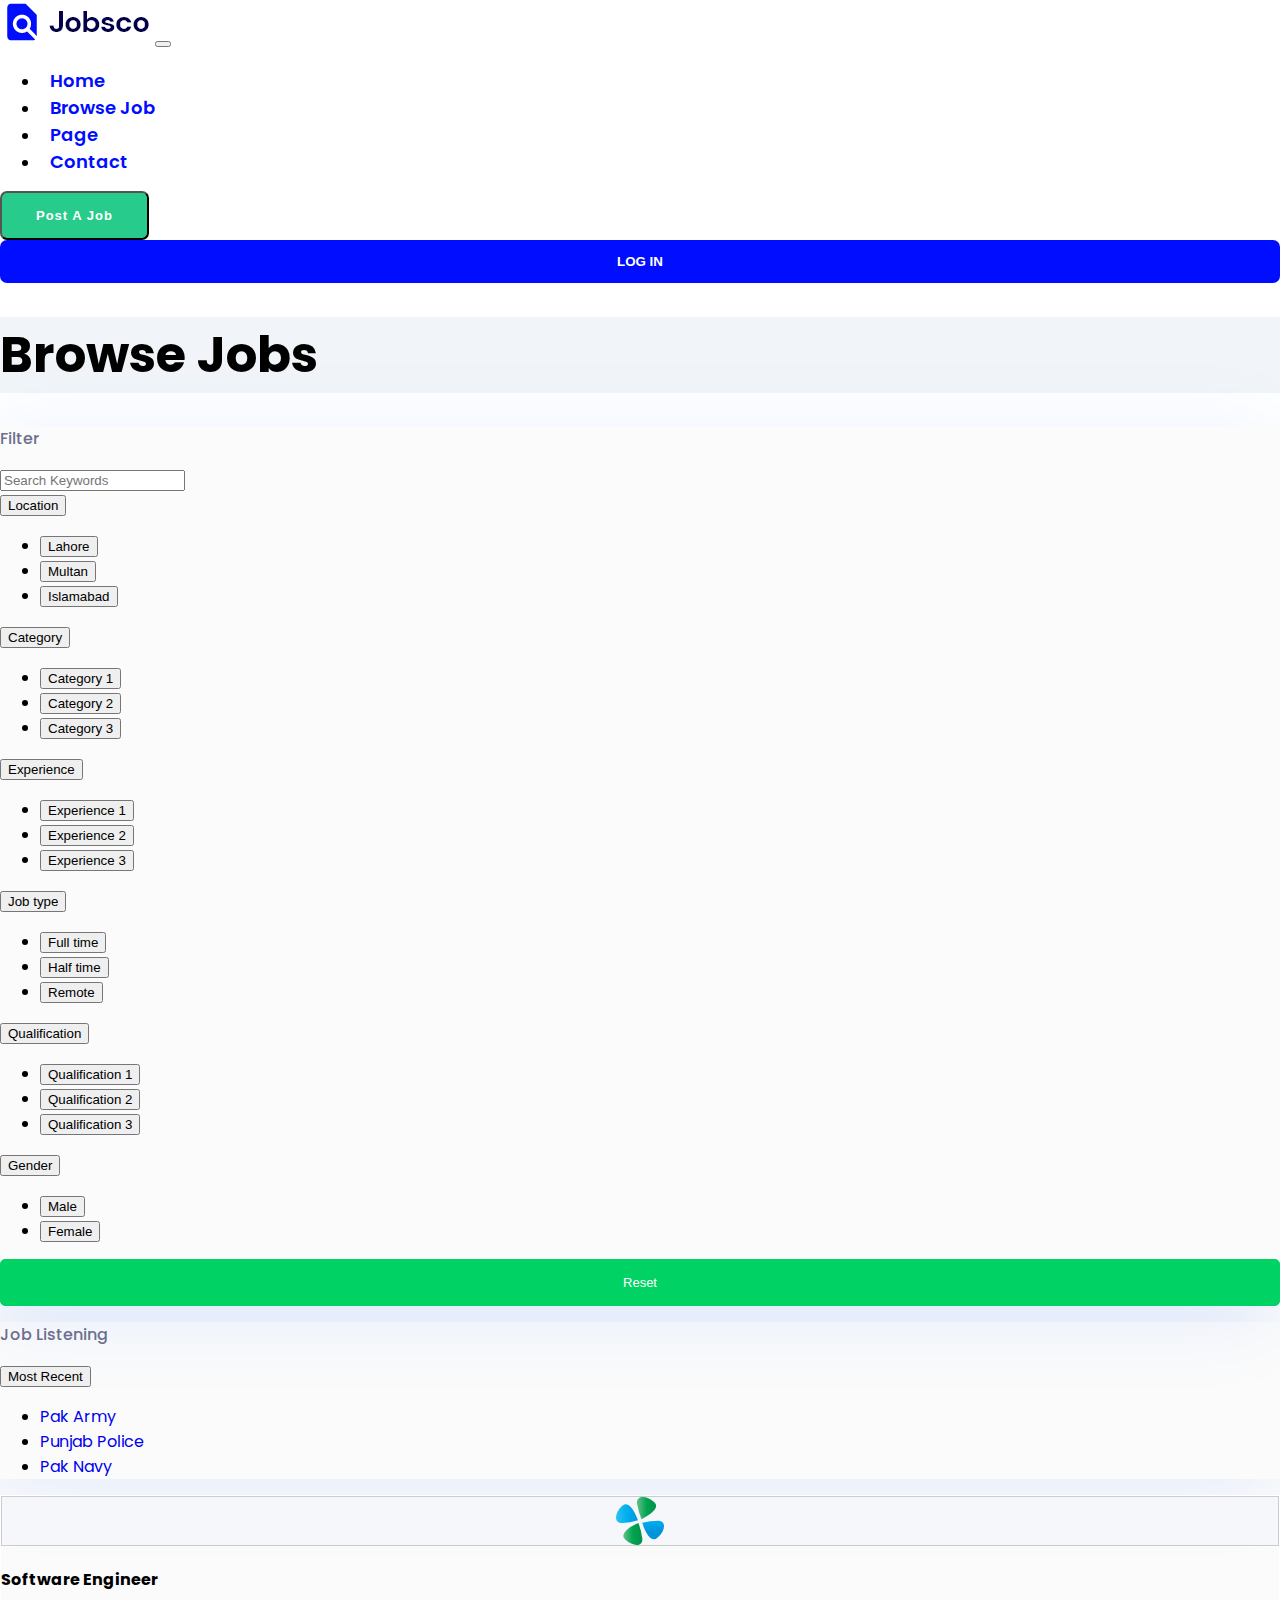
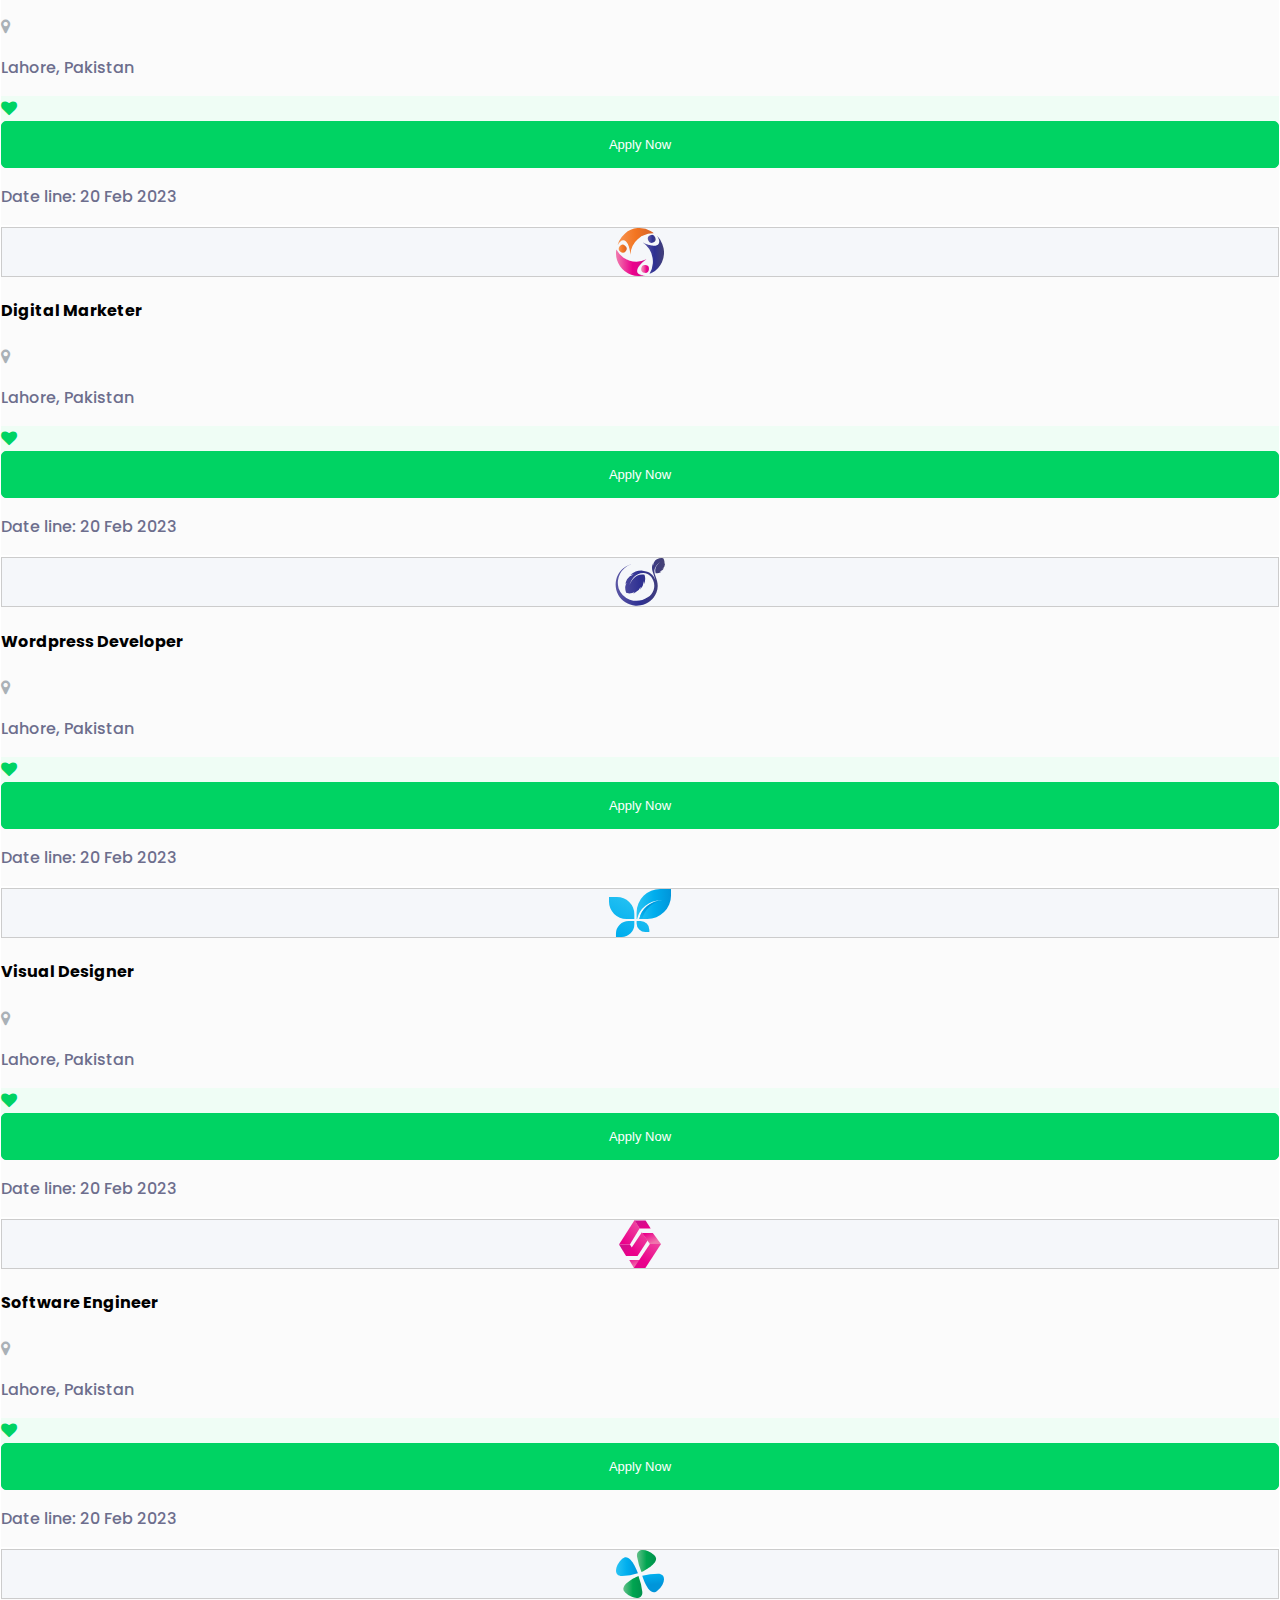
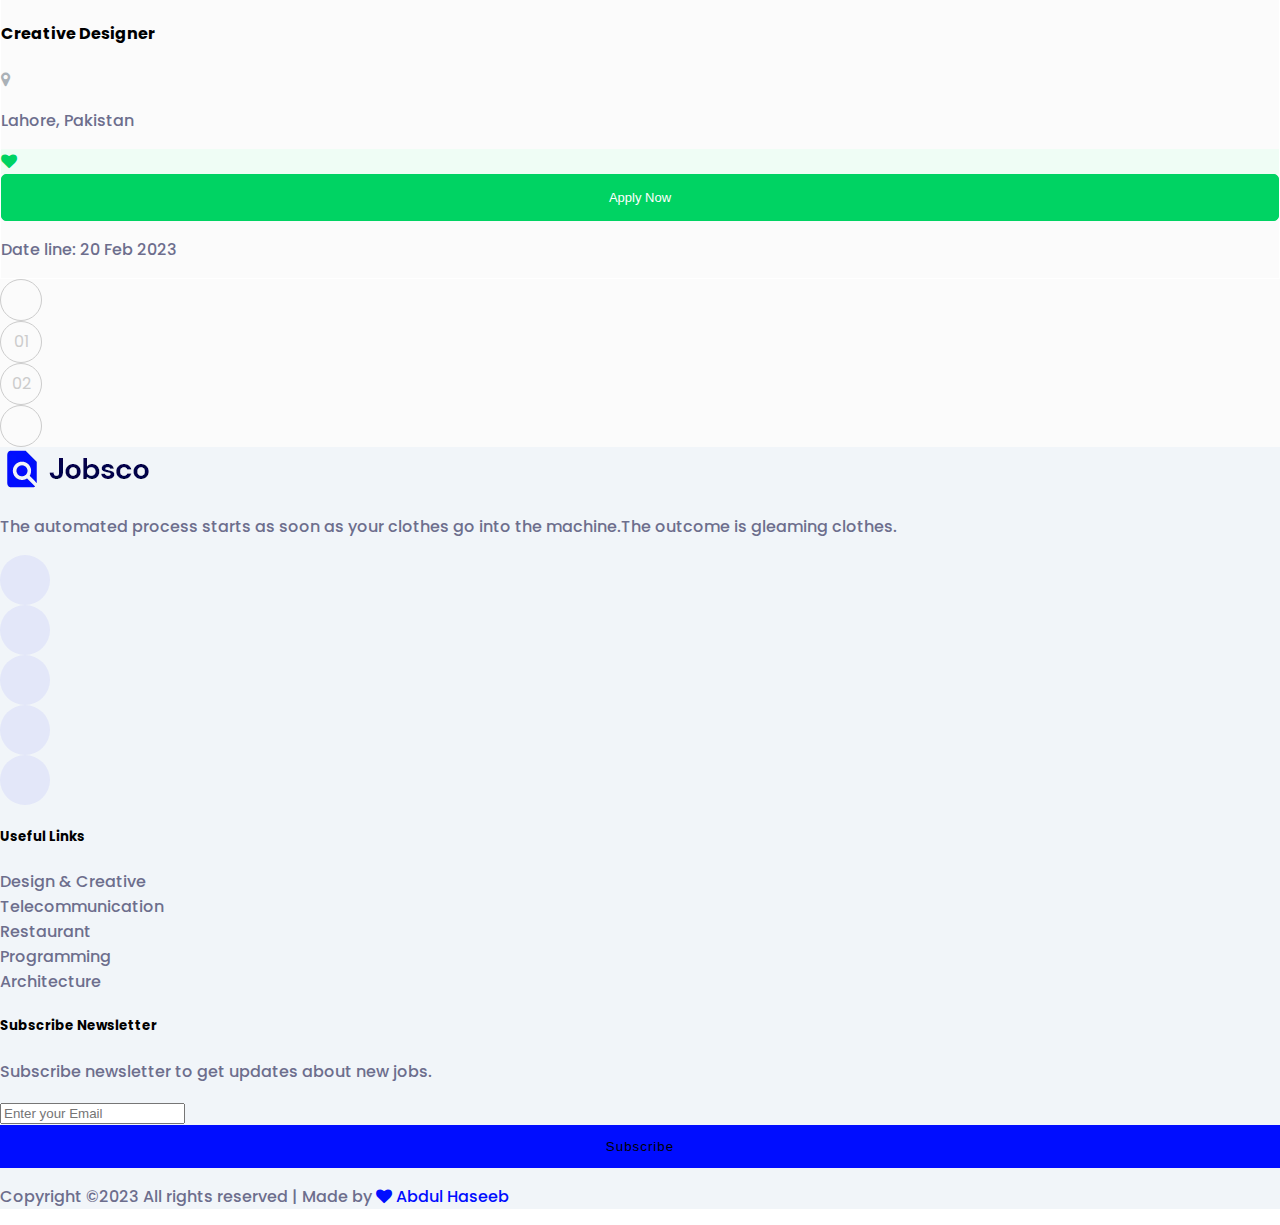
<file: jobs.html>
<!DOCTYPE html>
<html lang="en">

<head>
  <!-- Required meta tags -->
  <meta charset="utf-8" />
  <meta name="viewport" content="width=device-width, initial-scale=1" />

  <!-- Bootstrap CSS -->
  <link href="https://cdn.jsdelivr.net/npm/bootstrap@5.0.2/dist/css/bootstrap.min.css" rel="stylesheet"
    integrity="sha384-EVSTQN3/azprG1Anm3QDgpJLIm9Nao0Yz1ztcQTwFspd3yD65VohhpuuCOmLASjC" crossorigin="anonymous" />

  <!---------------------------------------------- Favicon ------------------------------------------------->

  <link rel="shortcut icon" href="./assets/images/accept.png" type="image/x-icon" />

  <!-------------------------------------------- Uni Icons CDN --------------------------------------------->

  <link rel="stylesheet" href="https://unicons.iconscout.com/release/v4.0.0/css/line.css" />
  <!-------------------------------------------- Custom CSS File ------------------------------------------->

  <link rel="stylesheet" href="./assets/css/style.css" />

  <!-------------------------------------------- Font Awesome CDN ------------------------------------------>

  <link rel="stylesheet" href="https://cdnjs.cloudflare.com/ajax/libs/font-awesome/4.7.0/css/font-awesome.min.css" />

  <title>Job Finder - Jobs</title>
</head>

<body>
  <!----------------------------------------- Navbar Section Started --------------------------------------->
  <section class="about">
    <div class="container-fluid">
      <div class="row py-md-2">
        <nav class="navbar navbar-expand-lg navbar-light bg-transparent">
          <div class="container-fluid">
            <a class="navbar-brand" href="/"
              ><img
                src="./assets/images/logo.webp"
                alt="logo"
                class="img-fluid"
            /></a>
            <button
              class="navbar-toggler"
              type="button"
              data-bs-toggle="collapse"
              data-bs-target="#navbarSupportedContent"
              aria-controls="navbarSupportedContent"
              aria-expanded="false"
              aria-label="Toggle navigation"
            >
              <span class="navbar-toggler-icon"></span>
            </button>
            <div
              class="collapse navbar-collapse"
              id="navbarSupportedContent"
            >
              <ul
                class="navbar-nav mx-auto mb-2 mb-lg-0 text-uppercase nav-links"
              >
                <li class="nav-item">
                  <a
                    class="nav-link active"
                    aria-current="page"
                    href="./index.html"
                    >Home</a
                  >
                </li>
                <li class="nav-item">
                  <a
                    class="nav-link active"
                    aria-current="page"
                    href="./jobs.html"
                    >Browse Job</a
                  >
                </li>
                <li class="nav-item">
                  <a class="nav-link active" aria-current="page" href="#"
                    >Page</a
                  >
                  <div
                    class="dropdown d-flex flex-column gap-1 mt-3 text-white"
                  >
                    <a href="./candidates.html"> Candidates </a>

                    <a href="./job_details.html"> Job Details </a>
                  </div>
                </li>
                <li class="nav-item">
                  <a
                    class="nav-link active"
                    aria-current="page"
                    href="./contact.html"
                    >Contact</a
                  >
                </li>
              </ul>
              <div class="d-flex align-items-center gap-3">
                <button class="btn-post border-0 text-uppercase tex-white">
                  Post A Job
                </button>

                <a href="./login.html" class="btn-login">
                  <span></span>
                  <button class="">Log in</button>
                </a>
              </div>
            </div>
          </div>
        </nav>
      </div>
    </div>
  </section>

  <!------------------------------------------ Navbar Section Ended ------------------------------------------>


  <!------------------------------------------ Hero Section Started ------------------------------------------>

  <section class="about">
    <div class="container">
      <div class="row">
        <div class="col-12 my-md-5 py-md-5 py-4">
          <div class="my-5 mx-md-4 mx-4">
           <div class="my-md-5 hero-heading">
            <h1 class="fw-bold my-5">Browse Jobs</h1>
           </div>
          </div>
        </div>
      </div>
    </div>
  </section>

  <!------------------------------------------ Hero Section Started ------------------------------------------>

  <!----------------------------------------- Filter Section Started ----------------------------------------->

  <section class="about-jobs">
    <div class="container">
      <div class="row">
        <div class="col-12 col-md-3 mt-5">
          <div class="bg-white  px-4 pb-4 pt-2 filter-section">
            <p class="text-dark py-3">Filter</p>
            <form action="">
              <input type="text" placeholder="Search Keywords" class="form-control py-3 my-2" />
              <div class="btn-group form-control text-start my-1">
                <button type="button" class="btn bg-white dropdown-toggle" data-bs-toggle="dropdown"
                  aria-expanded="false">
                  Location
                </button>
                <ul class="dropdown-menu dropdown-menu-end">
                  <li>
                    <button class="dropdown-item" type="button">
                      Lahore
                    </button>
                  </li>
                  <li>
                    <button class="dropdown-item" type="button">
                      Multan
                    </button>
                  </li>
                  <li>
                    <button class="dropdown-item" type="button">
                      Islamabad
                    </button>
                  </li>
                </ul>
              </div>
              <div class="btn-group form-control text-start my-1">
                <button type="button" class="btn bg-white dropdown-toggle" data-bs-toggle="dropdown"
                  aria-expanded="false">
                  Category
                </button>
                <ul class="dropdown-menu dropdown-menu-end">
                  <li>
                    <button class="dropdown-item" type="button">
                      Category 1
                    </button>
                  </li>
                  <li>
                    <button class="dropdown-item" type="button">
                      Category 2
                    </button>
                  </li>
                  <li>
                    <button class="dropdown-item" type="button">
                      Category 3
                    </button>
                  </li>
                </ul>
              </div>
              <div class="btn-group form-control text-start my-1">
                <button type="button" class="btn bg-white dropdown-toggle" data-bs-toggle="dropdown"
                  aria-expanded="false">
                  Experience
                </button>
                <ul class="dropdown-menu dropdown-menu-end">
                  <li>
                    <button class="dropdown-item" type="button">
                      Experience 1
                    </button>
                  </li>
                  <li>
                    <button class="dropdown-item" type="button">
                      Experience 2
                    </button>
                  </li>
                  <li>
                    <button class="dropdown-item" type="button">
                      Experience 3
                    </button>
                  </li>
                </ul>
              </div>
              <div class="btn-group form-control text-start my-1">
                <button type="button" class="btn bg-white dropdown-toggle" data-bs-toggle="dropdown"
                  aria-expanded="false">
                  Job type
                </button>
                <ul class="dropdown-menu dropdown-menu-end">
                  <li>
                    <button class="dropdown-item" type="button">
                      Full time
                    </button>
                  </li>
                  <li>
                    <button class="dropdown-item" type="button">
                      Half time
                    </button>
                  </li>
                  <li>
                    <button class="dropdown-item" type="button">
                      Remote
                    </button>
                  </li>
                </ul>
              </div>
              <div class="btn-group form-control text-start my-1">
                <button type="button" class="btn bg-white dropdown-toggle" data-bs-toggle="dropdown"
                  aria-expanded="false">
                  Qualification
                </button>
                <ul class="dropdown-menu dropdown-menu-end">
                  <li>
                    <button class="dropdown-item" type="button">
                      Qualification 1
                    </button>
                  </li>
                  <li>
                    <button class="dropdown-item" type="button">
                      Qualification 2
                    </button>
                  </li>
                  <li>
                    <button class="dropdown-item" type="button">
                      Qualification 3
                    </button>
                  </li>
                </ul>
              </div>
              <div class="btn-group form-control text-start my-1">
                <button type="button" class="btn bg-white dropdown-toggle" data-bs-toggle="dropdown"
                  aria-expanded="false">
                  Gender
                </button>
                <ul class="dropdown-menu dropdown-menu-end">
                  <li>
                    <button class="dropdown-item" type="button">Male</button>
                  </li>
                  <li>
                    <button class="dropdown-item" type="button">
                      Female
                    </button>
                  </li>
                </ul>
              </div>
            </form>
            <div class="my-2">
              <button class="btn-reset">Reset</button>
            </div>
          </div>
        </div>

        <!------------------------------------------ Filter Section Ended ---------------------------------->

        <!------------------------------------------ Jobs Section Started ---------------------------------->
        
        <div class="col-12 col-md-8 p-0">
          <div class="row mt-5 d-flex justify-content-between align-items-center mt-5 bg-white py-3 px-4 mx-md-0 mx-2" style="  box-shadow: -10px 10px 76px rgb(54 127 255 / 12%);">
            <div class="d-flex justify-content-between gap-4 p-0">
              <div class="">
                <p class="mt-3">Job Listening</p>
              </div>
              <div class="">
                <div class="dropdown-most-recent">
                  <button class="btn dropdown-toggle border" type="button" id="dropdownMenuButton1"
                    data-bs-toggle="dropdown" aria-expanded="false">
                    Most Recent
                  </button>
                  <ul class="dropdown-menu" aria-labelledby="dropdownMenuButton1">
                    <li><a class="dropdown-item" href="#">Pak Army</a></li>
                    <li>
                      <a class="dropdown-item" href="#">Punjab Police</a>
                    </li>
                    <li>
                      <a class="dropdown-item" href="#">Pak Navy</a>
                    </li>
                  </ul>
                </div>
              </div>
            </div>
          </div>

          <!------------------------------------- Job Listening Section Started ------------------------------>

          <div class="row bg-white mt-3 d-flex align-items-center job-listening mx-md-1 mx-1">
            <div class="col-5 col-md-2 px-4 py-3">
              <div class="job-pic">
                <img src="./assets/images/1.svg" alt="" class="img-fluid py-3" title="Software Engineer" />
              </div>
            </div>
            <div class="col-12 col-md-5  px-4">
              <a href="./job_details.html">
                <div class="green">
                  <h4 class="mt-3">Software Engineer</h4>
                </div>
              </a>
              <div class="d-flex align-items-center gap-3 gray">
                <div class="div">
                  <i class="fa fa-map-marker" aria-hidden="true"></i>
                </div>
                <div>
                  <p class="mt-3">Lahore, Pakistan</p>
                </div>
              </div>
            </div>
            <div class="col-12 col-md-5 py-3 px-4 mt-2">
              <div class="d-flex gap-3 justify-content-end">
                <a href="#">
                  <div class="favourite px-2 py-1 rounded">
                    <i class="fa fa-heart" aria-hidden="true"></i>
                  </div>
                </a>
                <a href="#">
                  <button class="btn-reset px-5">
                    Apply Now
                  </button>
                </a>
              </div>
              <div class="text-end">
                <p class="mt-3">
                  Date line: 20 Feb 2023
                </p>
              </div>
            </div>
          </div>
          <div class="row bg-white mt-3 d-flex align-items-center job-listening mx-md-1 mx-1">
            <div class="col-5 col-md-2 px-4 py-3">
              <div class="job-pic">
                <img src="./assets/images/2.svg" alt="" class="img-fluid py-3" title="Software Engineer" />
              </div>
            </div>
            <div class="col-12 col-md-5  px-4">
              <a href="#">
                <div class="green">
                  <h4 class="mt-3">Digital Marketer</h4>
                </div>
              </a>
              <div class="d-flex align-items-center gap-3 gray">
                <div class="div">
                  <i class="fa fa-map-marker" aria-hidden="true"></i>
                </div>
                <div>
                  <p class="mt-3">Lahore, Pakistan</p>
                </div>
              </div>
            </div>
            <div class="col-12 col-md-5 py-3 px-4 mt-2">
              <div class="d-flex gap-3 justify-content-end">
                <a href="#">
                  <div class="favourite px-2 py-1 rounded">
                    <i class="fa fa-heart" aria-hidden="true"></i>
                  </div>
                </a>
                <a href="#">
                  <button class="btn-reset px-5">
                    Apply Now
                  </button>
                </a>
              </div>
              <div class="text-end">
                <p class="mt-3">
                  Date line: 20 Feb 2023
                </p>
              </div>
            </div>
          </div>
          <div class="row bg-white mt-3 d-flex align-items-center job-listening mx-md-1 mx-1">
            <div class="col-5 col-md-2 px-4 py-3">
              <div class="job-pic">
                <img src="./assets/images/3.svg" alt="" class="img-fluid py-3" title="Software Engineer" />
              </div>
            </div>
            <div class="col-12 col-md-5  px-4">
              <a href="#">
                <div class="green">
                  <h4 class="mt-3">
                    Wordpress Developer</h4>
                </div>
              </a>
              <div class="d-flex align-items-center gap-3 gray">
                <div class="div">
                  <i class="fa fa-map-marker" aria-hidden="true"></i>
                </div>
                <div>
                  <p class="mt-3">Lahore, Pakistan</p>
                </div>
              </div>
            </div>
            <div class="col-12 col-md-5 py-3 px-4 mt-2">
              <div class="d-flex gap-3 justify-content-end">
                <a href="#">
                  <div class="favourite px-2 py-1 rounded">
                    <i class="fa fa-heart" aria-hidden="true"></i>
                  </div>
                </a>
                <a href="#">
                  <button class="btn-reset px-5">
                    Apply Now
                  </button>
                </a>
              </div>
              <div class="text-end">
                <p class="mt-3">
                  Date line: 20 Feb 2023
                </p>
              </div>
            </div>
          </div>
          <div class="row bg-white mt-3 d-flex align-items-center job-listening mx-md-1 mx-1">
            <div class="col-5 col-md-2 px-4 py-3">
              <div class="job-pic">
                <img src="./assets/images/4.svg" alt="" class="img-fluid py-3" title="Software Engineer" />
              </div>
            </div>
            <div class="col-12 col-md-5  px-4">
              <a href="#">
                <div class="green">
                  <h4 class="mt-3">Visual Designer</h4>
                </div>
              </a>
              <div class="d-flex align-items-center gap-3 gray">
                <div class="div">
                  <i class="fa fa-map-marker" aria-hidden="true"></i>
                </div>
                <div>
                  <p class="mt-3">Lahore, Pakistan</p>
                </div>
              </div>
            </div>
            <div class="col-12 col-md-5 py-3 px-4 mt-2">
              <div class="d-flex gap-3 justify-content-end">
                <a href="#">
                  <div class="favourite px-2 py-1 rounded">
                    <i class="fa fa-heart" aria-hidden="true"></i>
                  </div>
                </a>
                <a href="#">
                  <button class="btn-reset px-5">
                    Apply Now
                  </button>
                </a>
              </div>
              <div class="text-end">
                <p class="mt-3">
                  Date line: 20 Feb 2023
                </p>
              </div>
            </div>
          </div>
          <div class="row bg-white mt-3 d-flex align-items-center job-listening mx-md-1 mx-1">
            <div class="col-5 col-md-2 px-4 py-3">
              <div class="job-pic">
                <img src="./assets/images/5.svg" alt="" class="img-fluid py-3" title="Software Engineer" />
              </div>
            </div>
            <div class="col-12 col-md-5  px-4">
              <a href="#">
                <div class="green">
                  <h4 class="mt-3">Software Engineer</h4>
                </div>
              </a>
              <div class="d-flex align-items-center gap-3 gray">
                <div class="div">
                  <i class="fa fa-map-marker" aria-hidden="true"></i>
                </div>
                <div>
                  <p class="mt-3">Lahore, Pakistan</p>
                </div>
              </div>
            </div>
            <div class="col-12 col-md-5 py-3 px-4 mt-2">
              <div class="d-flex gap-3 justify-content-end">
                <a href="#">
                  <div class="favourite px-2 py-1 rounded">
                    <i class="fa fa-heart" aria-hidden="true"></i>
                  </div>
                </a>
                <a href="#">
                  <button class="btn-reset px-5">
                    Apply Now
                  </button>
                </a>
              </div>
              <div class="text-end">
                <p class="mt-3">
                  Date line: 20 Feb 2023
                </p>
              </div>
            </div>
          </div>
          <div class="row bg-white mt-3 d-flex align-items-center job-listening mx-md-1 mx-1">
            <div class="col-5 col-md-2 px-4 py-3">
              <div class="job-pic">
                <img src="./assets/images/1.svg" alt="" class="img-fluid py-3" title="Software Engineer" />
              </div>
            </div>
            <div class="col-12 col-md-5  px-4">
              <a href="#">
                <div class="green">
                  <h4 class="mt-3">Creative Designer</h4>
                </div>
              </a>
              <div class="d-flex align-items-center gap-3 gray">
                <div class="div">
                  <i class="fa fa-map-marker" aria-hidden="true"></i>
                </div>
                <div>
                  <p class="mt-3">Lahore, Pakistan</p>
                </div>
              </div>
            </div>
            <div class="col-12 col-md-5 py-3 px-4 mt-2">
              <div class="d-flex gap-3 justify-content-end">
                <a href="#">
                  <div class="favourite px-2 py-1 rounded">
                    <i class="fa fa-heart" aria-hidden="true"></i>
                  </div>
                </a>
                <a href="#">
                  <button class="btn-reset px-5">
                    Apply Now
                  </button>
                </a>
              </div>
              <div class="text-end">
                <p class="mt-3">
                  Date line: 20 Feb 2023
                </p>
              </div>
            </div>
          </div>

          <div class="go-to-next d-flex gap-3 justify-content-center my-5">
           <a href="#">
            <div class="circle">
                <i class="uil uil-angle-left"></i>
            </div>
           </a>
           <a href="#">
            <div class="circle">
                01
            </div>
           </a>
           <a href="#">
            <div class="circle">
               02
            </div>
           </a>
           <a href="#">
            <div class="circle">
                <i class="uil uil-angle-right"></i>
            </div>
           </a>
          </div>

          <!------------------------------------- Job Listening Section Ended -------------------------------->

        </div>
      </div>

      <!------------------------------------------- Jobs Section Ended ------------------------------------->
    </div>
    </div>
  </section>

  
      <!------------------------------------------ Footer Section Started ------------------------------------>

      <section class="about">
        <footer>
          <div class="container">
            <div class="row mt-5">
              <div class="col-12 col-md-4">
                <div class="mt-5">
              <a href="/">
                <img
                src="./assets/images/logo.webp"
                alt=""
                class="img-fluid"
              />
              </a>
                  <p class="mt-4 lh-lg">
                    The automated process starts as soon as your clothes go into
                    the machine.The outcome is gleaming clothes.
                  </p>
                  <div class="social-links d-flex gap-2">
                    <a
                      href="https://www.facebook.com/username.haseeb"
                      target="_blank"
                    >
                      <div class="fb">
                        <i class="uil uil-facebook-f"></i>
                      </div>
                    </a>
                    <a
                      href="https://www.instagram.com/username_haseeb/"
                      target="_blank"
                    >
                      <div class="fb">
                        <i class="uil uil-instagram"></i>
                      </div>
                    </a>
                    <a
                      href="https://twitter.com/username_haseeb"
                      target="_blank"
                    >
                      <div class="fb">
                        <i class="uil uil-twitter-alt"></i>
                      </div>
                    </a>
                    <a href="https:/wa.me/+923367063952" target="_blank">
                      <div class="fb">
                        <i class="uil uil-whatsapp"></i>
                      </div>
                    </a>
                    <a
                      href="https://www.youtube.com/channel/UCXWtrYQ6EZrZGZ3Wd4j7Pbw"
                      target="_blank"
                    >
                      <div class="fb">
                        <i class="uil uil-youtube"></i>
                      </div>
                    </a>
                  </div>
                </div>
              </div>
              <div class="col-1 col-md-2"></div>
              <div class="col-12 col-md-3 mt-5">
                <h5 class="fw-bold">Useful Links</h5>
                <div class="userful-links">
                  <div class="py-2 mt-4">
                    <a href="#">Design & Creative</a>
                  </div>

                  <div class="py-2">
                    <a href="#">Telecommunication</a>
                  </div>

                  <div class="py-2">
                    <a href="#">Restaurant</a>
                  </div>

                  <div class="py-2">
                    <a href="#">Programming</a>
                  </div>

                  <div class="py-2">
                    <a href="#">Architecture</a>
                  </div>
                </div>
              </div>
              <div class="col-12 col-md-3 mt-5">
                <h5 class="fw-bold">Subscribe Newsletter</h5>
                <p class="mt-4 lh-lg">
                  Subscribe newsletter to get updates about new jobs.
                </p>
                <form action="https://formspree.io/f/xwkjopzv" method="POST">
                  <input
                    type="text"
                    placeholder="Enter your Email"
                    class="form-control px-3 py-3"
                  />
                  <div class="mt-md-2 mt-3">
                    <button
                      class="text-uppercase btn-subscribe fw-bold text-white rounded"
                    >
                      Subscribe
                    </button>
                  </div>
                </form>
              </div>
            </div>
            <div class="row mt-md-5 mt-1 name">
              <p class="text-center my-4">
                Copyright ©2023 All rights reserved | Made by
                <i class="fa fa-heart" aria-hidden="true"></i>
                <a
                  href="https://www.instagram.com/username_haseeb/"
                  target="_blank"
                >
                  Abdul Haseeb
                </a>
              </p>
            </div>
          </div>
        </footer>
      </section>
      <!------------------------------------------- Reviews Section Ended ----------------------------------->

      <script src="./myScript.js"></script>

  <!-- Optional JavaScript; choose one of the two! -->

  <!-- Option 1: Bootstrap Bundle with Popper -->
  <script src="https://cdn.jsdelivr.net/npm/bootstrap@5.0.2/dist/js/bootstrap.bundle.min.js"
    integrity="sha384-MrcW6ZMFYlzcLA8Nl+NtUVF0sA7MsXsP1UyJoMp4YLEuNSfAP+JcXn/tWtIaxVXM"
    crossorigin="anonymous"></script>

  <!-- Option 2: Separate Popper and Bootstrap JS -->
  <!--
    <script src="https://cdn.jsdelivr.net/npm/@popperjs/core@2.9.2/dist/umd/popper.min.js" integrity="sha384-IQsoLXl5PILFhosVNubq5LC7Qb9DXgDA9i+tQ8Zj3iwWAwPtgFTxbJ8NT4GN1R8p" crossorigin="anonymous"></script>
    <script src="https://cdn.jsdelivr.net/npm/bootstrap@5.0.2/dist/js/bootstrap.min.js" integrity="sha384-cVKIPhGWiC2Al4u+LWgxfKTRIcfu0JTxR+EQDz/bgldoEyl4H0zUF0QKbrJ0EcQF" crossorigin="anonymous"></script>
    -->
</body>

</html>
</file>
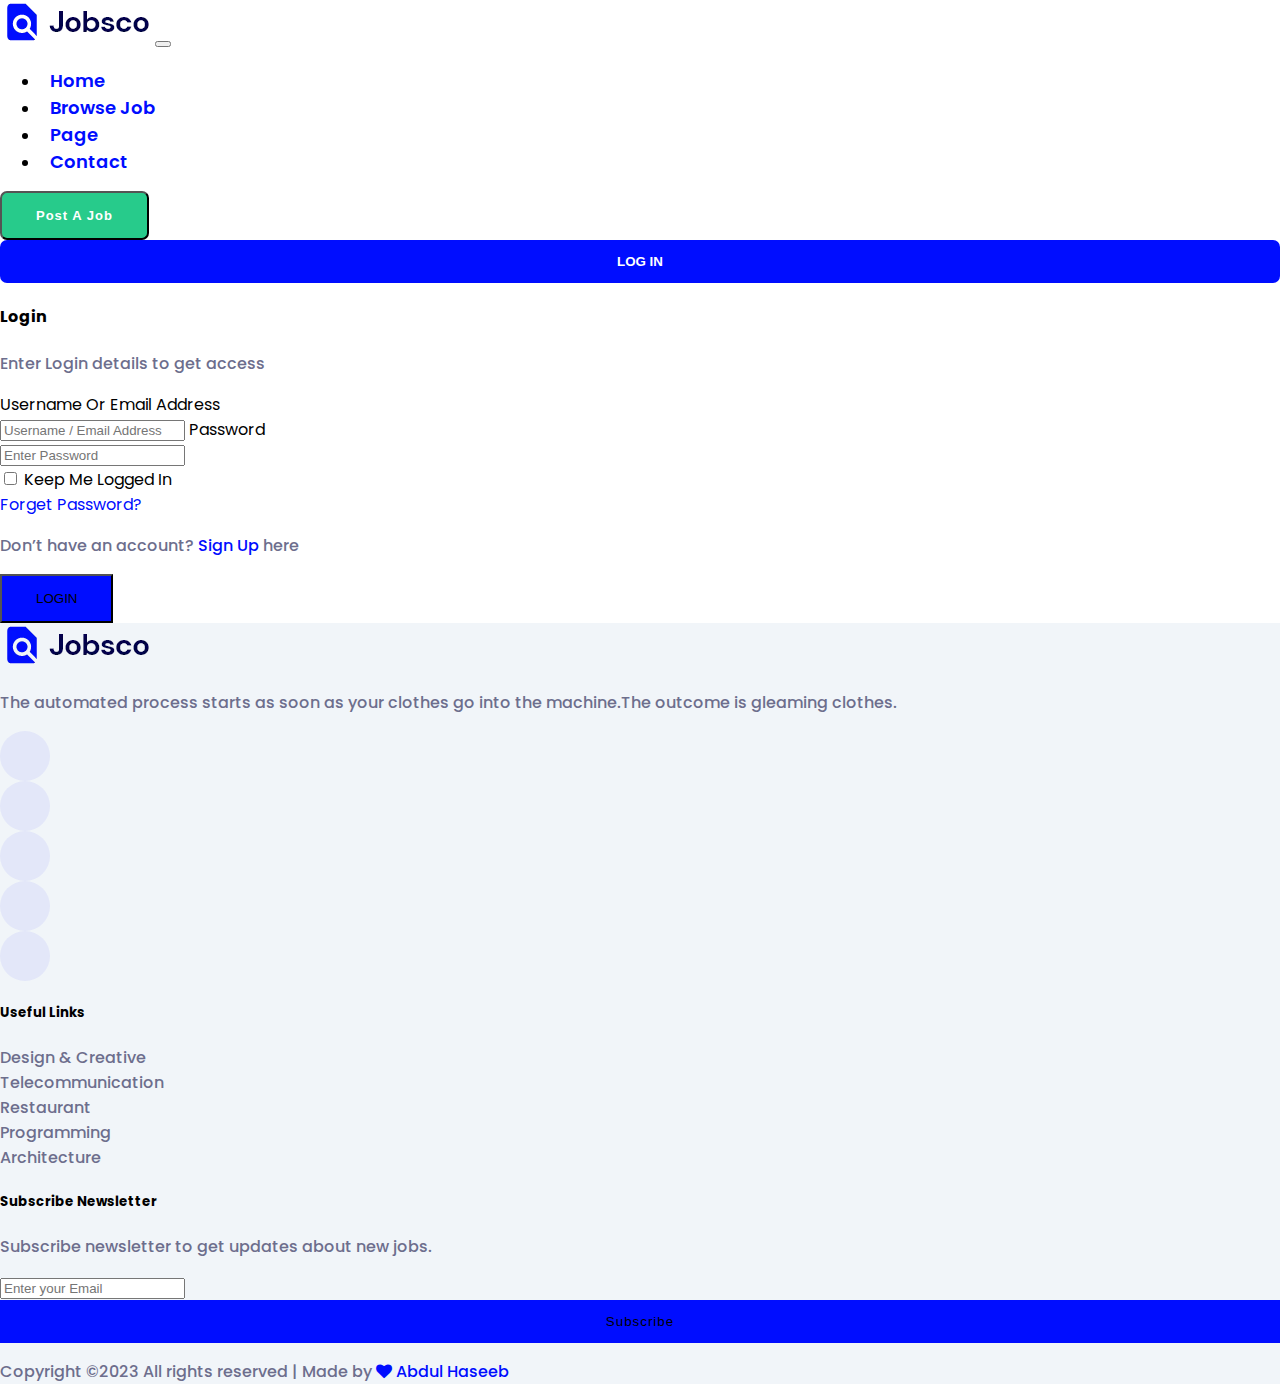
<file: login.html>
<!DOCTYPE html>
<html lang="en">
  <head>
    <!-- Required meta tags -->
    <meta charset="utf-8" />
    <meta name="viewport" content="width=device-width, initial-scale=1" />

    <!-- Bootstrap CSS -->
    <link
      href="https://cdn.jsdelivr.net/npm/bootstrap@5.0.2/dist/css/bootstrap.min.css"
      rel="stylesheet"
      integrity="sha384-EVSTQN3/azprG1Anm3QDgpJLIm9Nao0Yz1ztcQTwFspd3yD65VohhpuuCOmLASjC"
      crossorigin="anonymous"
    />

    <!---------------------------------------------- Favicon ------------------------------------------------->

    <link
      rel="shortcut icon"
      href="./assets/images/accept.png"
      type="image/x-icon"
    />

    <!-------------------------------------------- Uni Icons CDN --------------------------------------------->

    <link
      rel="stylesheet"
      href="https://unicons.iconscout.com/release/v4.0.0/css/line.css"
    />
    <!-------------------------------------------- Custom CSS File ------------------------------------------->

    <link rel="stylesheet" href="./assets/css/style.css" />

    <!-------------------------------------------- Font Awesome CDN ------------------------------------------>

    <link
      rel="stylesheet"
      href="https://cdnjs.cloudflare.com/ajax/libs/font-awesome/4.7.0/css/font-awesome.min.css"
    />

    <title>Job Finder - Jobs</title>
  </head>

  <body>
    <!----------------------------------------- Navbar Section Started --------------------------------------->
    <section>
      <div class="container-fluid">
        <div class="row py-md-2">
          <nav class="navbar navbar-expand-lg navbar-light bg-transparent">
            <div class="container-fluid">
              <a class="navbar-brand" href="/"
                ><img
                  src="./assets/images/logo.webp"
                  alt="logo"
                  class="img-fluid"
              /></a>
              <button
                class="navbar-toggler"
                type="button"
                data-bs-toggle="collapse"
                data-bs-target="#navbarSupportedContent"
                aria-controls="navbarSupportedContent"
                aria-expanded="false"
                aria-label="Toggle navigation"
              >
                <span class="navbar-toggler-icon"></span>
              </button>
              <div class="collapse navbar-collapse" id="navbarSupportedContent">
                <ul
                  class="navbar-nav mx-auto mb-2 mb-lg-0 text-uppercase nav-links"
                >
                  <li class="nav-item">
                    <a
                      class="nav-link active"
                      aria-current="page"
                      href="./index.html"
                      >Home</a
                    >
                  </li>
                  <li class="nav-item">
                    <a
                      class="nav-link active"
                      aria-current="page"
                      href="./jobs.html"
                      >Browse Job</a
                    >
                  </li>
                  <li class="nav-item">
                    <a class="nav-link active" aria-current="page" href="#"
                      >Page</a
                    >
                    <div
                      class="dropdown d-flex flex-column gap-1 mt-3 text-white"
                    >
                      <a href="./candidates.html"> Candidates </a>

                      <a href="./job_details.html"> Job Details </a>
                    </div>
                  </li>
                  <li class="nav-item">
                    <a
                      class="nav-link active"
                      aria-current="page"
                      href="./contact.html"
                      >Contact</a
                    >
                  </li>
                </ul>
                <div class="d-flex align-items-center gap-3">
                  <button class="btn-post border-0 text-uppercase tex-white">
                    Post A Job
                  </button>

                  <a href="./login.html" class="btn-login">
                    <span></span>
                    <button class="">Log in</button>
                  </a>
                </div>
              </div>
            </div>
          </nav>
        </div>
      </div>
    </section>

    <!------------------------------------------ Navbar Section Ended -------------------------------------->

    <!------------------------------------------ Login Section Started ------------------------------------->

    <section>
      <div class="container">
        <div class="row">
          <div class="d-flex justify-content-center my-md-5 my-0">
            <div class="col-12 col-md-6 shadow-lg my-5">
              <div class="text-center py-5">
                <h4 class="fw-bold py-4">Login</h4>
                <p>Enter Login details to get access</p>
              </div>
              <div class="px-md-5 px-4">
                <form action="">
                  <label for="" class="fw-bold"
                    >Username Or Email Address</label
                  >
                  <br />
                  <input
                    type="text"
                    placeholder="Username / Email Address"
                    class="form-control my-2 py-3 px-3"
                  />
                  <label for="" class="fw-bold">Password</label>
                  <br />
                  <input
                    type="password"
                    placeholder="Enter Password"
                    class="form-control my-2 py-3 px-3"
                  />
                </form>
                <div class="row my-4">
                  <div class="col-12 col-md-6">
                    <div class="mb-3 form-check">
                      <input
                        type="checkbox"
                        class="form-check-input"
                        id="exampleCheck1"
                      />
                      <label
                        class="form-check-label fw-bold"
                        for="exampleCheck1"
                        >Keep Me Logged In</label
                      >
                    </div>
                  </div>
                  <div class="col-12 col-md-6">
                    <div>
                      <a href="#" style="color: #000dff">Forget Password?</a>
                    </div>
                  </div>

                  <div class="row my-md-5 my-2">
                    <div class="col-12 col-md-9">
                      <p class="pt-3">
                        Don’t have an account?
                        <a href="./signup.html" style="color: #000dff"
                          >Sign Up
                        </a>
                        here
                      </p>
                    </div>
                    <div class="col-12 col-md-3">
                      <div class="btn-login-page">
                        <button class="border-0 rounded text-white">
                          LOGIN
                        </button>
                      </div>
                    </div>
                  </div>
                </div>
              </div>
            </div>
          </div>
        </div>
      </div>
    </section>

    <!------------------------------------------- Login Section Ended -------------------------------------->

    <!------------------------------------------ Footer Section Started ------------------------------------>

    <section class="about">
      <footer>
        <div class="container">
          <div class="row mt-5">
            <div class="col-12 col-md-4">
              <div class="mt-5">
                <a href="/">
                  <img
                    src="./assets/images/logo.webp"
                    alt=""
                    class="img-fluid"
                  />
                </a>
                <p class="mt-4 lh-lg">
                  The automated process starts as soon as your clothes go into
                  the machine.The outcome is gleaming clothes.
                </p>
                <div class="social-links d-flex gap-2">
                  <a
                    href="https://www.facebook.com/username.haseeb"
                    target="_blank"
                  >
                    <div class="fb">
                      <i class="uil uil-facebook-f"></i>
                    </div>
                  </a>
                  <a
                    href="https://www.instagram.com/username_haseeb/"
                    target="_blank"
                  >
                    <div class="fb">
                      <i class="uil uil-instagram"></i>
                    </div>
                  </a>
                  <a href="https://twitter.com/username_haseeb" target="_blank">
                    <div class="fb">
                      <i class="uil uil-twitter-alt"></i>
                    </div>
                  </a>
                  <a href="https:/wa.me/+923367063952" target="_blank">
                    <div class="fb">
                      <i class="uil uil-whatsapp"></i>
                    </div>
                  </a>
                  <a
                    href="https://www.youtube.com/channel/UCXWtrYQ6EZrZGZ3Wd4j7Pbw"
                    target="_blank"
                  >
                    <div class="fb">
                      <i class="uil uil-youtube"></i>
                    </div>
                  </a>
                </div>
              </div>
            </div>
            <div class="col-1 col-md-2"></div>
            <div class="col-12 col-md-3 mt-5">
              <h5 class="fw-bold">Useful Links</h5>
              <div class="userful-links">
                <div class="py-2 mt-4">
                  <a href="#">Design & Creative</a>
                </div>

                <div class="py-2">
                  <a href="#">Telecommunication</a>
                </div>

                <div class="py-2">
                  <a href="#">Restaurant</a>
                </div>

                <div class="py-2">
                  <a href="#">Programming</a>
                </div>

                <div class="py-2">
                  <a href="#">Architecture</a>
                </div>
              </div>
            </div>
            <div class="col-12 col-md-3 mt-5">
              <h5 class="fw-bold">Subscribe Newsletter</h5>
              <p class="mt-4 lh-lg">
                Subscribe newsletter to get updates about new jobs.
              </p>
              <form action="https://formspree.io/f/xwkjopzv" method="POST">
                <input
                  type="text"
                  placeholder="Enter your Email"
                  class="form-control px-3 py-3"
                />
                <div class="mt-md-2 mt-3">
                  <button
                    class="text-uppercase btn-subscribe fw-bold text-white rounded"
                  >
                    Subscribe
                  </button>
                </div>
              </form>
            </div>
          </div>
          <div class="row mt-md-5 mt-1 name">
            <p class="text-center my-4">
              Copyright ©2023 All rights reserved | Made by
              <i class="fa fa-heart" aria-hidden="true"></i>
              <a
                href="https://www.instagram.com/username_haseeb/"
                target="_blank"
              >
                Abdul Haseeb
              </a>
            </p>
          </div>
        </div>
      </footer>
    </section>

    <!------------------------------------------- Reviews Section Ended -------------------------------------->

    <!--------------------------------------------- Custom JavaScript ---------------------------------------->

    <script src="./myScript.js"></script>

    <!-- Optional JavaScript; choose one of the two! -->

    <!-- Option 1: Bootstrap Bundle with Popper -->
    <script
      src="https://cdn.jsdelivr.net/npm/bootstrap@5.0.2/dist/js/bootstrap.bundle.min.js"
      integrity="sha384-MrcW6ZMFYlzcLA8Nl+NtUVF0sA7MsXsP1UyJoMp4YLEuNSfAP+JcXn/tWtIaxVXM"
      crossorigin="anonymous"
    ></script>

    <!-- Option 2: Separate Popper and Bootstrap JS -->
    <!--
  <script src="https://cdn.jsdelivr.net/npm/@popperjs/core@2.9.2/dist/umd/popper.min.js" integrity="sha384-IQsoLXl5PILFhosVNubq5LC7Qb9DXgDA9i+tQ8Zj3iwWAwPtgFTxbJ8NT4GN1R8p" crossorigin="anonymous"></script>
  <script src="https://cdn.jsdelivr.net/npm/bootstrap@5.0.2/dist/js/bootstrap.min.js" integrity="sha384-cVKIPhGWiC2Al4u+LWgxfKTRIcfu0JTxR+EQDz/bgldoEyl4H0zUF0QKbrJ0EcQF" crossorigin="anonymous"></script>
  --></body>
</html>
</file>
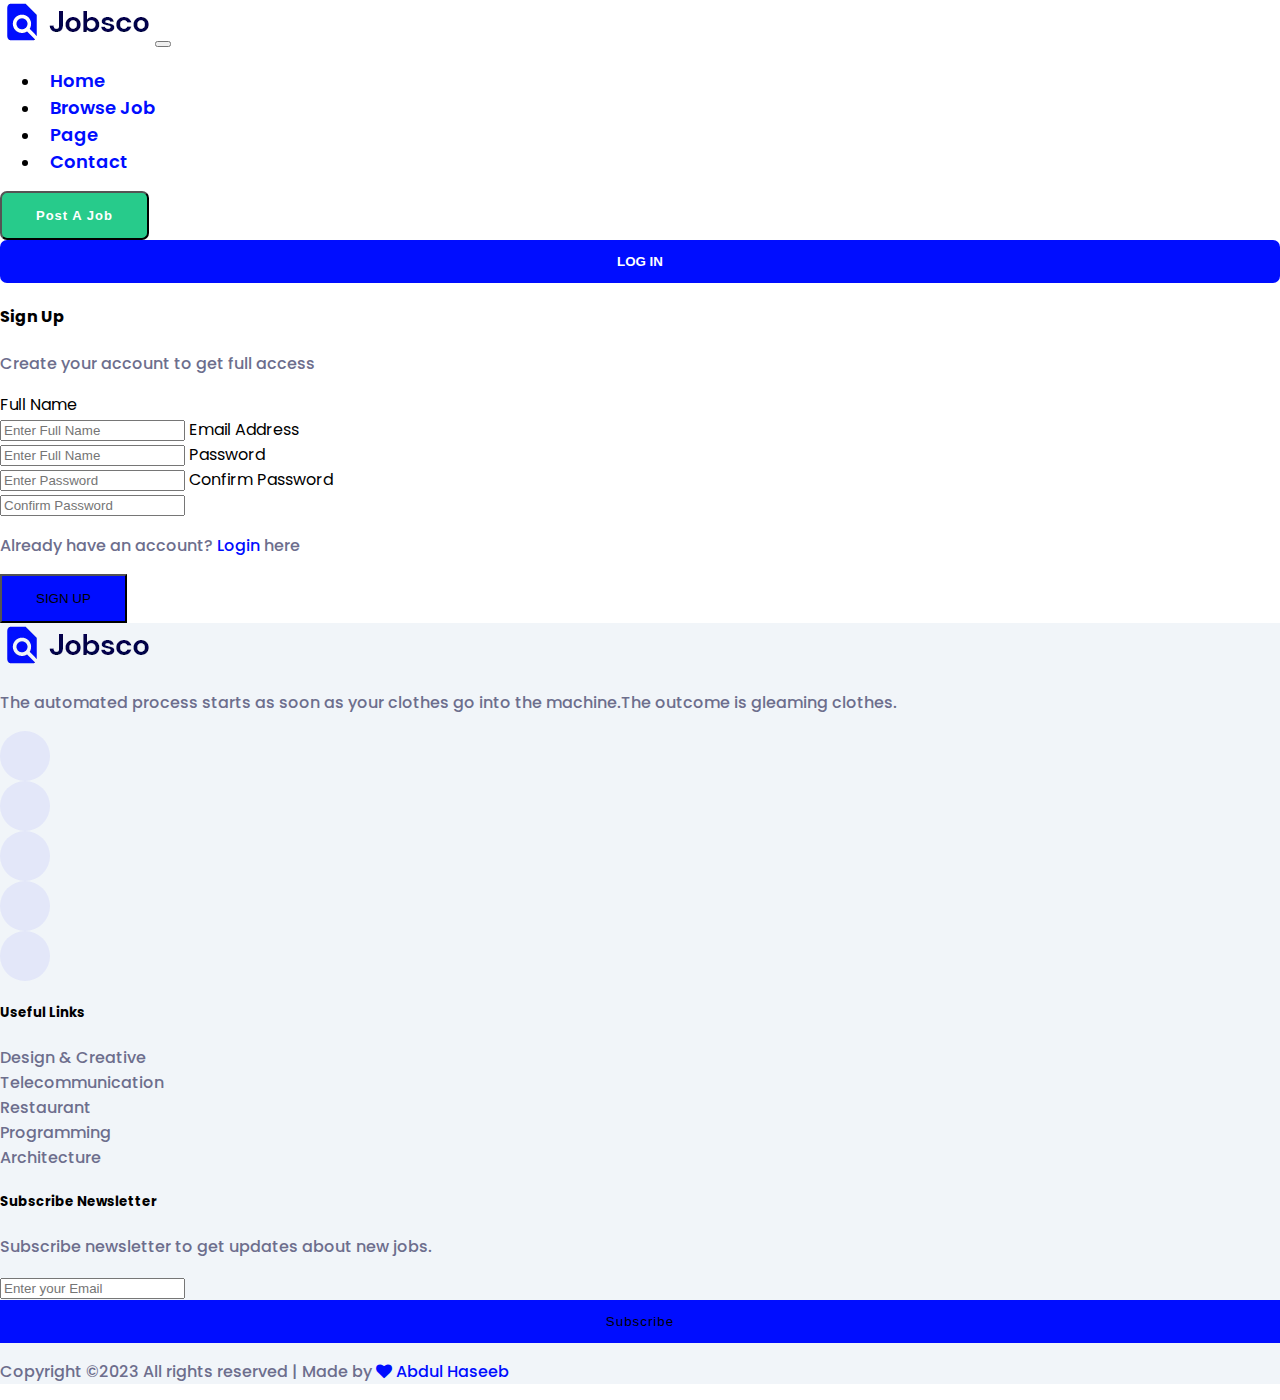
<file: signup.html>
<!DOCTYPE html>
<html lang="en">
  <head>
    <!-- Required meta tags -->
    <meta charset="utf-8" />
    <meta name="viewport" content="width=device-width, initial-scale=1" />

    <!-- Bootstrap CSS -->
    <link
      href="https://cdn.jsdelivr.net/npm/bootstrap@5.0.2/dist/css/bootstrap.min.css"
      rel="stylesheet"
      integrity="sha384-EVSTQN3/azprG1Anm3QDgpJLIm9Nao0Yz1ztcQTwFspd3yD65VohhpuuCOmLASjC"
      crossorigin="anonymous"
    />

    <!---------------------------------------------- Favicon ------------------------------------------------->

    <link
      rel="shortcut icon"
      href="./assets/images/accept.png"
      type="image/x-icon"
    />

    <!-------------------------------------------- Uni Icons CDN --------------------------------------------->

    <link
      rel="stylesheet"
      href="https://unicons.iconscout.com/release/v4.0.0/css/line.css"
    />
    <!-------------------------------------------- Custom CSS File ------------------------------------------->

    <link rel="stylesheet" href="./assets/css/style.css" />

    <!-------------------------------------------- Font Awesome CDN ------------------------------------------>

    <link
      rel="stylesheet"
      href="https://cdnjs.cloudflare.com/ajax/libs/font-awesome/4.7.0/css/font-awesome.min.css"
    />

    <title>Job Finder - Jobs</title>
  </head>

  <body>
    <!----------------------------------------- Navbar Section Started --------------------------------------->
    <section>
      <div class="container-fluid">
        <div class="row py-md-2">
          <nav class="navbar navbar-expand-lg navbar-light bg-transparent">
            <div class="container-fluid">
              <a class="navbar-brand" href="/"
                ><img
                  src="./assets/images/logo.webp"
                  alt="logo"
                  class="img-fluid"
              /></a>
              <button
                class="navbar-toggler"
                type="button"
                data-bs-toggle="collapse"
                data-bs-target="#navbarSupportedContent"
                aria-controls="navbarSupportedContent"
                aria-expanded="false"
                aria-label="Toggle navigation"
              >
                <span class="navbar-toggler-icon"></span>
              </button>
              <div
                class="collapse navbar-collapse"
                id="navbarSupportedContent"
              >
                <ul
                  class="navbar-nav mx-auto mb-2 mb-lg-0 text-uppercase nav-links"
                >
                  <li class="nav-item">
                    <a
                      class="nav-link active"
                      aria-current="page"
                      href="./index.html"
                      >Home</a
                    >
                  </li>
                  <li class="nav-item">
                    <a
                      class="nav-link active"
                      aria-current="page"
                      href="./jobs.html"
                      >Browse Job</a
                    >
                  </li>
                  <li class="nav-item">
                    <a class="nav-link active" aria-current="page" href="#"
                      >Page</a
                    >
                    <div
                      class="dropdown d-flex flex-column gap-1 mt-3 text-white"
                    >
                      <a href="./candidates.html"> Candidates </a>

                      <a href="./job_details.html"> Job Details </a>
                    </div>
                  </li>
                  <li class="nav-item">
                    <a
                      class="nav-link active"
                      aria-current="page"
                      href="./contact.html"
                      >Contact</a
                    >
                  </li>
                </ul>
                <div class="d-flex align-items-center gap-3">
                  <button class="btn-post border-0 text-uppercase tex-white">
                    Post A Job
                  </button>

                  <a href="./login.html" class="btn-login">
                    <span></span>
                    <button class="">Log in</button>
                  </a>
                </div>
              </div>
            </div>
          </nav>
        </div>
      </div>
    </section>

    <!------------------------------------------ Navbar Section Ended ---------------------------------------->

 


    <!------------------------------------------ Login Section Started ------------------------------------->

    <section>
      <div class="container">
        <div class="row">
          <div class="d-flex justify-content-center my-md-5 my-0">
            <div class="col-12 col-md-6 shadow-lg my-5">
              <div class="text-center py-5">
                <h4 class="fw-bold py-4">Sign Up</h4>
                <p>Create your account to get full access</p>
              </div>
              <div class="px-md-5 px-4 ">
                <form action="">
                  <label for="" class="fw-bold"
                    >Full Name</label
                  >
                  <br />
                  <input
                    type="email"
                    placeholder="Enter Full Name"
                    class="form-control my-2 py-3 px-3"
                  />
                  <label for="" class="fw-bold mt-2"
                    >Email Address</label
                  >
                  <br />
                  <input
                    type="text"
                    placeholder="Enter Full Name"
                    class="form-control my-2 py-3 px-3"
                  />
                  <label for="" class="fw-bold mt-2">Password</label>
                  <br />
                  <input
                    type="password"
                    placeholder="Enter Password"
                    class="form-control my-2 py-3 px-3"
                  />
                  <label for="" class="fw-bold mt-2">Confirm Password</label>
                  <br />
                  <input
                    type="password"
                    placeholder="Confirm Password"
                    class="form-control my-2 py-3 px-3"
                  />
                </form>
                <div class="row my-4">
                <div class="row my-md-5 my-2">
                  <div class="col-12 col-md-8">
                    <p class="pt-3">
                      Already have an account?
                      <a href="./login.html" style="color: #000dff">Login </a> here
                    </p>
                  </div>
                  <div class="col-12 col-md-4">
                    <div class="btn-sign-up-page">
                      <button class="border-0 rounded text-white ">SIGN UP</button>
                    </div>
                  </div>
                </div>
              </div>
            </div>
          </div>
        </div>
      </div>
    </section>

    <!------------------------------------------- Login Section Ended -------------------------------------->

    <!------------------------------------------ Footer Section Started ------------------------------------>

    <section class="about">
      <footer>
        <div class="container">
          <div class="row mt-5">
            <div class="col-12 col-md-4">
              <div class="mt-5">
                <a href="/">
                  <img
                  src="./assets/images/logo.webp"
                  alt=""
                  class="img-fluid"
                />
                </a>
                <p class="mt-4 lh-lg">
                  The automated process starts as soon as your clothes go into
                  the machine.The outcome is gleaming clothes.
                </p>
                <div class="social-links d-flex gap-2">
                  <a
                    href="https://www.facebook.com/username.haseeb"
                    target="_blank"
                  >
                    <div class="fb">
                      <i class="uil uil-facebook-f"></i>
                    </div>
                  </a>
                  <a
                    href="https://www.instagram.com/username_haseeb/"
                    target="_blank"
                  >
                    <div class="fb">
                      <i class="uil uil-instagram"></i>
                    </div>
                  </a>
                  <a
                    href="https://twitter.com/username_haseeb"
                    target="_blank"
                  >
                    <div class="fb">
                      <i class="uil uil-twitter-alt"></i>
                    </div>
                  </a>
                  <a href="https:/wa.me/+923367063952" target="_blank">
                    <div class="fb">
                      <i class="uil uil-whatsapp"></i>
                    </div>
                  </a>
                  <a
                    href="https://www.youtube.com/channel/UCXWtrYQ6EZrZGZ3Wd4j7Pbw"
                    target="_blank"
                  >
                    <div class="fb">
                      <i class="uil uil-youtube"></i>
                    </div>
                  </a>
                </div>
              </div>
            </div>
            <div class="col-1 col-md-2"></div>
            <div class="col-12 col-md-3 mt-5">
              <h5 class="fw-bold">Useful Links</h5>
              <div class="userful-links">
                <div class="py-2 mt-4">
                  <a href="#">Design & Creative</a>
                </div>

                <div class="py-2">
                  <a href="#">Telecommunication</a>
                </div>

                <div class="py-2">
                  <a href="#">Restaurant</a>
                </div>

                <div class="py-2">
                  <a href="#">Programming</a>
                </div>

                <div class="py-2">
                  <a href="#">Architecture</a>
                </div>
              </div>
            </div>
            <div class="col-12 col-md-3 mt-5">
              <h5 class="fw-bold">Subscribe Newsletter</h5>
              <p class="mt-4 lh-lg">
                Subscribe newsletter to get updates about new jobs.
              </p>
              <form action="https://formspree.io/f/xwkjopzv" method="POST">
                <input
                  type="text"
                  placeholder="Enter your Email"
                  class="form-control px-3 py-3"
                />
                <div class="mt-md-2 mt-3">
                  <button
                    class="text-uppercase btn-subscribe fw-bold text-white rounded"
                  >
                    Subscribe
                  </button>
                </div>
              </form>
            </div>
          </div>
          <div class="row mt-md-5 mt-1 name">
            <p class="text-center my-4">
              Copyright ©2023 All rights reserved | Made by
              <i class="fa fa-heart" aria-hidden="true"></i>
              <a
                href="https://www.instagram.com/username_haseeb/"
                target="_blank"
              >
                Abdul Haseeb
              </a>
            </p>
          </div>
        </div>
      </footer>
    </section>
    <!------------------------------------------- Reviews Section Ended -------------------------------------->

    <!--------------------------------------------- Custom JavaScript ---------------------------------------->

    <script src="./myScript.js"></script>


    <!-- Optional JavaScript; choose one of the two! -->

    <!-- Option 1: Bootstrap Bundle with Popper -->
    <script
      src="https://cdn.jsdelivr.net/npm/bootstrap@5.0.2/dist/js/bootstrap.bundle.min.js"
      integrity="sha384-MrcW6ZMFYlzcLA8Nl+NtUVF0sA7MsXsP1UyJoMp4YLEuNSfAP+JcXn/tWtIaxVXM"
      crossorigin="anonymous"
    ></script>

    <!-- Option 2: Separate Popper and Bootstrap JS -->
    <!--
  <script src="https://cdn.jsdelivr.net/npm/@popperjs/core@2.9.2/dist/umd/popper.min.js" integrity="sha384-IQsoLXl5PILFhosVNubq5LC7Qb9DXgDA9i+tQ8Zj3iwWAwPtgFTxbJ8NT4GN1R8p" crossorigin="anonymous"></script>
  <script src="https://cdn.jsdelivr.net/npm/bootstrap@5.0.2/dist/js/bootstrap.min.js" integrity="sha384-cVKIPhGWiC2Al4u+LWgxfKTRIcfu0JTxR+EQDz/bgldoEyl4H0zUF0QKbrJ0EcQF" crossorigin="anonymous"></script>
  --></body>
</html>
</file>
<file: assets/css/style.css>
@import url("https://fonts.googleapis.com/css2?family=Poppins&display=swap");

body {
  margin: 0%;
  padding: 0%;
  font-family: "Poppins", sans-serif;
}

:root {
  --green-color: #27cb8b;
  --blue-color: #000dff;
  --background-green: #eafcfc;
  --btn-green-bg: #00d363;
  --text-green: #58e5e9;
  --text-blue: #000dff;

  --box-shadow: 0px 0px 10px 0.1px #ebebeb;
}

a {
  text-decoration: none;
}

p {
  color: #6d6e8d;
  font-weight: 500;
}

.navbar {
  position: relative;
  z-index: 999;
  background-color: #ffffff;
}

.navbar.fixed {
  position: fixed;
  top: 0;
  left: 0;
  right: 0;
  background-color: #ffffff;
  border-bottom: 1px solid #ebebeb;
  background: rgba(255, 255, 255, 0.9) !important;
  transition: 0.5s;
  box-shadow: 0 10px 15px rgb(25 25 25 / 10%);
  z-index: 9999;
}

.nav-links li {
  font-weight: 600;
  padding: 0px 10px;
}

.nav-item {
  position: relative;
}

.nav-item a {
  position: relative;
  color: var(--blue-color);
  text-decoration: none;
  font-size: 18px;
}

.nav-item a:hover {
  color: var(--blue-color) !important;
}

.nav-item a:before {
  content: "";
  position: absolute;
  bottom: -5px;
  left: 0;
  width: 0%;
  height: 3px;
  background-color: var(--blue-color);
  transition: width 0.4s ease;
}

.nav-item a:hover:before {
  width: 100%;
  color: #000dff;
}

.nav-item:hover .dropdown {
  opacity: 1;
  visibility: visible;
}

.dropdown {
  position: absolute;
  opacity: 0;
  background-color: #000dff;
  padding-top: 15px;
  padding-bottom: 15px;
  padding-left: 20px;
  padding-right: 20px;
  transition: 0.4s;
  min-width: 170px;
  visibility: hidden;
}

.dropdown a {
  color: #fff;
  transition: 0.4s;
  text-transform: capitalize;
}

.dropdown a:hover {
  margin-left: 10px;
  color: #fff !important;
}

.btn-post {
  padding: 15px 34px;
  background-color: var(--green-color);
  font-weight: 600;
  color: #fff;
  border-radius: 7px;
  font-size: 13px;
  letter-spacing: 1px;
}

.btn-login {
  position: relative;
  padding: 13px 34px;
  display: flex;
  align-items: center;
  justify-content: center;
  text-decoration: none;
  background-color: var(--blue-color);
  border-radius: 7px;
}

.btn-login button {
  border: none;
  outline: none;
  color: white;
  font-weight: 600;
  text-transform: uppercase;
  background-color: transparent;
  z-index: 10;
}

.btn-login span {
  position: absolute;
  height: 100%;
  left: 0;
  transform-origin: left center;
  width: 0;
  border-radius: 7px;
  transition: all 0.5s ease-in-out;
}

.btn-login:hover span {
  width: 100%;
  background-color: var(--green-color);
}

.hero-heading h1 {
  font-size: 50px;
}

.btn-job {
  position: relative;
  padding: 13px 34px;
  display: flex;
  align-items: center;
  justify-content: center;
  text-decoration: none;
  background-color: var(--blue-color);
  border-radius: 7px;
}

.btn-job button {
  border: none;
  outline: none;
  background-color: transparent;
  color: white;
  font-weight: 600;
  text-transform: uppercase;
  z-index: 10;
}

.btn-job span {
  position: absolute;
  height: 100%;
  left: 0;
  transform-origin: left center;
  width: 0;
  border-radius: 7px;
  transition: all 0.5s ease-in-out;
}

.btn-job:hover span {
  width: 100%;
  background-color: var(--green-color);
}

#go-top-btn {
  position: fixed;
  bottom: 100px;
  right: 35px;
  display: none;
  justify-content: center;
  align-items: center;
  height: 50px;
  width: 50px;
  border-radius: 50%;
  border: none;
  background-color: var(--blue-color);
  transition: 0.4s !important;
  box-shadow: rgba(50, 50, 93, 0.25) 0px 13px 27px -5px,
    rgba(0, 0, 0, 0.3) 0px 8px 16px -8px;
  z-index: 99;
}

#go-top-btn i {
  color: #fff;
  font-size: 25px;
}

.heading h1 {
  color: #000;
  font-weight: 700;
}

.blue-heading h1 {
  color: #000dff;
  font-size: 110px;
  font-weight: 700;
}

.btn-green {
  padding: 13px 49px;
  background-color: var(--green-color);
  font-weight: 600;
  color: #fff;
  border-radius: 5px;
  font-size: 17px;
  border: none;
}

.btn-blue {
  padding: 15px 24px;
  background-color: var(--blue-color);
  font-weight: 600;
  color: #fff;
  border-radius: 5px;
  border: 1px solid #000dff;
  border-radius: 5px !important;
}

.hero {
  background-color: #f1f5f9;
  background-image: url("/assets/images/hero.webp");
  background-repeat: no-repeat;
  background-position: right;
  background-size: 590px 697px;
}

.job-heading {
  font-size: 70px;
  font-weight: 700;
  color: #00044a;
  letter-spacing: 1.5px;
}

.jobs-box {
  border: 0.5px solid #ddd;
  transition: 0.4s;
}

.jobs-box:hover {
  box-shadow: -10px 10px 76px rgb(54 127 255 / 12%);
}

.jobs-box:hover button {
  background-color: #000dff;
  color: #fff;
}

.logo img {
  height: 40px;
  width: 40px;
}

.logo {
  background-color: #fff;
  height: 70px;
  width: 70px;
  display: flex;
  justify-content: center;
  align-items: center;
  border-radius: 50%;
  box-shadow: 0px 0px 10px 0.1px #ebebeb;
  position: relative;
  transition: 0.3s;
}

.logo:hover {
  animation: shadow-pulse 1s ease-in-out infinite;
  transform: scale(1.1);
}

@keyframes shadow-pulse {
  0% {
    box-shadow: 0 0 0 0 rgba(0, 0, 0, 0.5);
  }
  100% {
    box-shadow: 0 0 30 10px rgba(0, 0, 0, 0);
  }
}

.logo:hover::before {
  content: "";
  position: absolute;
  top: -50px;
  left: -50px;
  width: 0px;
  height: 0px;
  border-radius: 50%;
  opacity: 0;
  box-shadow: 0 0 0 0 rgba(0, 0, 0, 0.5);
  animation: circle-pulse 1s ease-in-out infinite;
}

@keyframes circle-pulse {
  0% {
    opacity: 0.7;
    box-shadow: 0 0 0 0 rgba(105, 97, 97, 0.5);
  }
  100% {
    opacity: 0;
    box-shadow: 0 0 30 10px rgba(0, 0, 0, 0);
  }
}

.btn-apply-now button {
  color: #000dff;
  font-weight: 600;
  padding: 14px 37px;
  transition: 0.5s;
  border: none;
}

.btn-apply-now button:hover {
  color: #fff;
  background-color: #000dff;
  font-weight: 600;
  padding: 14px 37px;
}

.about {
  background-color: #f1f5f9;
}

.about-heading h1 {
  font-size: 40px;
  color: #00044a;
  font-weight: 800;
  line-height: 3.3rem;
}

.about-content p {
  font-weight: 400 !important;
  font-size: 17px;
}

.btn-talent {
  position: relative;
  padding: 13px 34px;
  display: flex;
  align-items: center;
  justify-content: center;
  text-decoration: none;
  background-color: var(--blue-color);
  border-radius: 7px;
}

.btn-talent button {
  border: none;
  outline: none;
  background-color: transparent;
  color: white;
  font-weight: 600;
  text-transform: uppercase;
  z-index: 10;
}

.btn-talent span {
  position: absolute;
  height: 100%;
  left: 0;
  transform-origin: left center;
  width: 0;
  border-radius: 7px;
  transition: all 0.5s ease-in-out;
}

.btn-talent:hover span {
  width: 100%;
  background-color: var(--green-color);
}

.job-category-box {
  border: 0.5px solid #ddd;
  transition: 0.4s;
}

.btn-browse-job button {
  color: #000dff;
  background-color: #fff;
  font-weight: 600;
  padding: 14px 37px;
  transition: 0.5s;
  border: none;
}

.btn-browse-job button:hover {
  color: var(--text-blue);
  background-color: #f0f1ff;
  font-weight: 600;
  padding: 14px 37px;
}

.job-category-box:hover button {
  background-color: #f0f1ff;
  color: #000dff;
  margin-left: 15px;
}

.review-section {
  background-color: var(--blue-color);
  border-radius: 10px;
}

.reviews {
  padding: 100px 130px;
  background-image: url("/assets/images/testimonial-bg.webp");
  background-position: bottom right;
  background-repeat: no-repeat;
}

.reviews-content {
  font-size: 25px;
  color: #fff;
}

.testimonial {
  height: 70px;
  width: 70px;
}

.testimonial-name {
  letter-spacing: 1px;
}

.testimonial-job {
  font-size: 13px;
}

.reviews i {
  color: var(--green-color);
}

.fb {
  background-color: rgba(13, 25, 252, 0.06);
  height: 50px;
  width: 50px;
  display: flex;
  justify-content: center;
  align-items: center;
  border-radius: 50%;
  transition: 0.4s;
}

.fb:hover {
  background-color: #000dff;
}

.fb i {
  transition: 0.5s;
}

.fb:hover i {
  color: #fff;
  transform: rotateY(180deg);
}

.userful-links a {
  text-decoration: none;
  color: #6d6e8d;
  font-weight: 500;
  transition: 0.5s;
}

.userful-links a:hover {
  text-decoration: underline;
  color: #000dff;
  margin-left: 5px;
}

.btn-subscribe {
  width: 100%;
  background-color: var(--blue-color);
  padding: 14px 0px;
  letter-spacing: 1px;
  border: none;
}

.name i {
  color: #000dff;
}

.name a {
  text-decoration: none;
  color: #000dff;
}

.slick-slider {
  overflow: hidden !important;
}

.btn-job-login {
  padding: 13px 49px;
  background-color: var(--blue-color);
  font-weight: 600;
  color: #fff;
  border-radius: 5px;
  font-size: 17px;
  border: none;
}

.about-jobs {
  background-color: #fbfbfb;
  height: fit-content;
}

.newsletter form input {
  outline: none;
  border: none;
}

.form-control:focus {
  color: #212529;
  background-color: #fff;
  border-color: none;
  outline: 0;
  box-shadow: none;
}

.btn-check:focus + .btn,
.btn:focus {
  outline: 0;
  box-shadow: none;
}

.filter-section {
  box-shadow: -10px 10px 76px rgb(54 127 255 / 12%);
}

.btn-reset {
  background-color: var(--btn-green-bg);
  border: none;
  border-radius: 5px;
  color: #fff;
  font-size: 13px;
  width: 100%;
  padding: 15px 0px;
  transition: 0.4s;
  border: 1px solid #00d363;
  font-weight: 500;
}

.btn-reset:hover {
  background-color: #fff;
  color: #00d363;
  border: 1px solid #00d363;
}

.job-pic {
  background-color: #f5f7fa;
  border: 1px solid #cccccc;
  display: flex;
  justify-content: center;
  align-items: center;
}

.green {
  color: #000;
  transition: 0.3s;
}

.green:hover {
  color: var(--btn-green-bg);
}

.gray {
  color: #aab1b7;
}

.favourite {
  background-color: #effdf5;
  transition: 0.4s;
}

.favourite i {
  color: var(--btn-green-bg);
}

.favourite:hover i {
  color: #fff;
}

.favourite:hover {
  background-color: #00d363;
}

.job-listening {
  border: 1px solid #fff;
  transition: 0.3s;
}

.job-listening:hover {
  border: 1px solid #00d363;
  border-radius: 3px;
}

.circle {
  height: 40px;
  width: 40px;
  border-radius: 50%;
  border: 1px solid #cccccc;
  display: flex;
  justify-content: center;
  align-items: center;
  color: #cccccc;
  transition: 0.4s;
}

.circle i {
  font-size: 29px;
  color: #cccccc;
}

.circle:hover {
  color: #00d363;
  border: 1px solid #00d363;
  transition: 0.4s;
}

.circle:hover i {
  color: #00d363;
}

.job-details-section {
  background-color: #fbfbfb;
}

.favourite-job a {
  text-decoration: none;
  color: #27cb8b;
}

.favourite-job {
  background-color: #effdf5;
  height: 40px;
  width: 40px;
  display: flex;
  justify-content: center;
  align-items: center;
  color: #00d363;
  transition: 0.4s;
  border-radius: 5px;
}

.favourite-job:hover {
  background-color: #00d363;
}

.favourite-job:hover i {
  color: #fff;
}

.responsibility-points li {
  color: #6d6e8d;
  padding: 5px 0px;
}

.job-summary-details ul li {
  list-style-type: circle;
  padding: 7px 0px;
}

.job-summary-details ul li span {
  color: #cccccc;
}

.share i {
  color: #d5d5d5;
  transition: 0.4s;
}

.share i:hover {
  color: var(--btn-green-bg);
}

/* Candidate CSS */

.candidate {
  background-color: #fbfbfb;
}

.candidate-name {
  color: #000;
  transition: 0.4s;
}

.candidate-name:hover {
  color: var(--btn-green-bg);
}

.candidate-dp:hover .candidate-name {
  color: var(--btn-green-bg);
}

.candidate-box {
  transition: 0.4s;
}

.candidate-box:hover {
  box-shadow: -10px 10px 76px rgb(54 127 255 / 12%);
}

.candidate-box:hover .candidate-name {
  color: var(--btn-green-bg);
}

.btn-send {
  background-color: transparent;
  border: 1px solid #000dff;
  letter-spacing: 2px;
  color: #000dff;
  transition: 0.4s;
}

.btn-send:hover {
  background-color: #000dff;
  color: #fff;
}

.contact-icon i {
  color: #6d6e8d;
}

.contact-icon a {
  color: #000;
}

/* Login Page CSS */

.btn-login-page button {
  background-color: #000dff;
  padding: 15px 34px;
}

.btn-sign-up-page button {
  background-color: #000dff;
  padding: 15px 34px;
}

@media screen and (max-width: 476px) {
  .btn-login {
    background-color: var(--blue-color);
    border-radius: 7px;
  }

  .job-heading {
    font-size: 31px;
  }

  .btn {
    padding: 17px 29px;
    font-size: 15px;
  }

  .btn-blue {
    padding: 16px 49px;
  }

  .about-heading h1 {
    font-size: 39px;
    color: #00044a;
    font-weight: 700;
  }
}

@media only screen and (min-width: 992px) and (max-width: 1200px) {
}

@media only screen and (min-width: 768px) and (max-width: 991px) {
  .job-heading {
    font-size: 45px;
  }

  .btn {
    padding: 9px 29px;
    font-size: 15px;
  }

  .btn-blue {
    padding: 10px 29px;
  }
}

@media (max-width: 575.98px) {
}

@media only screen and (min-width: 576px) and (max-width: 767px) {
  .job-heading {
    font-size: 45px;
  }

  .btn {
    padding: 17px 29px;
    font-size: 15px;
  }

  .btn-blue {
    padding: 16px 49px;
  }
}

/* // X-Small devices (portrait phones, less than 576px) */
@media (max-width: 575.98px) {
}

/* // Small devices (landscape phones, less than 768px) */
@media (max-width: 767.98px) {
  .hero {
    background: #f1f5f9;
  }

  .hero-heading h1 {
    font-size: 40px;
  }

  .button_slide {
    color: #000 !important;
  }

  .btn-blue {
    color: #fff !important;
  }

  .about-heading h1 {
    font-size: 27px;
    line-height: 2.3rem;
  }

  .about-content p {
    font-size: 15px;
  }

  .reviews {
    padding: 10px 20px;
  }

  .reviews-content {
    font-size: 15px;
    color: #fff;
    padding: 20px;
  }

  .contact-us-map iframe {
    max-width: fit-content;
  }
}

/* // Medium devices (tablets, less than 992px) */
@media (max-width: 991.98px) {
}

/* // Large devices (desktops, less than 1200px) */
@media (max-width: 1199.98px) {
}

/* // X-Large devices (large desktops, less than 1400px) */
@media (max-width: 1399.98px) {
}

/* // XX-Large devices (larger desktops) */
/* // No media query since the xxl breakpoint has no upper bound on its width */
</file>
